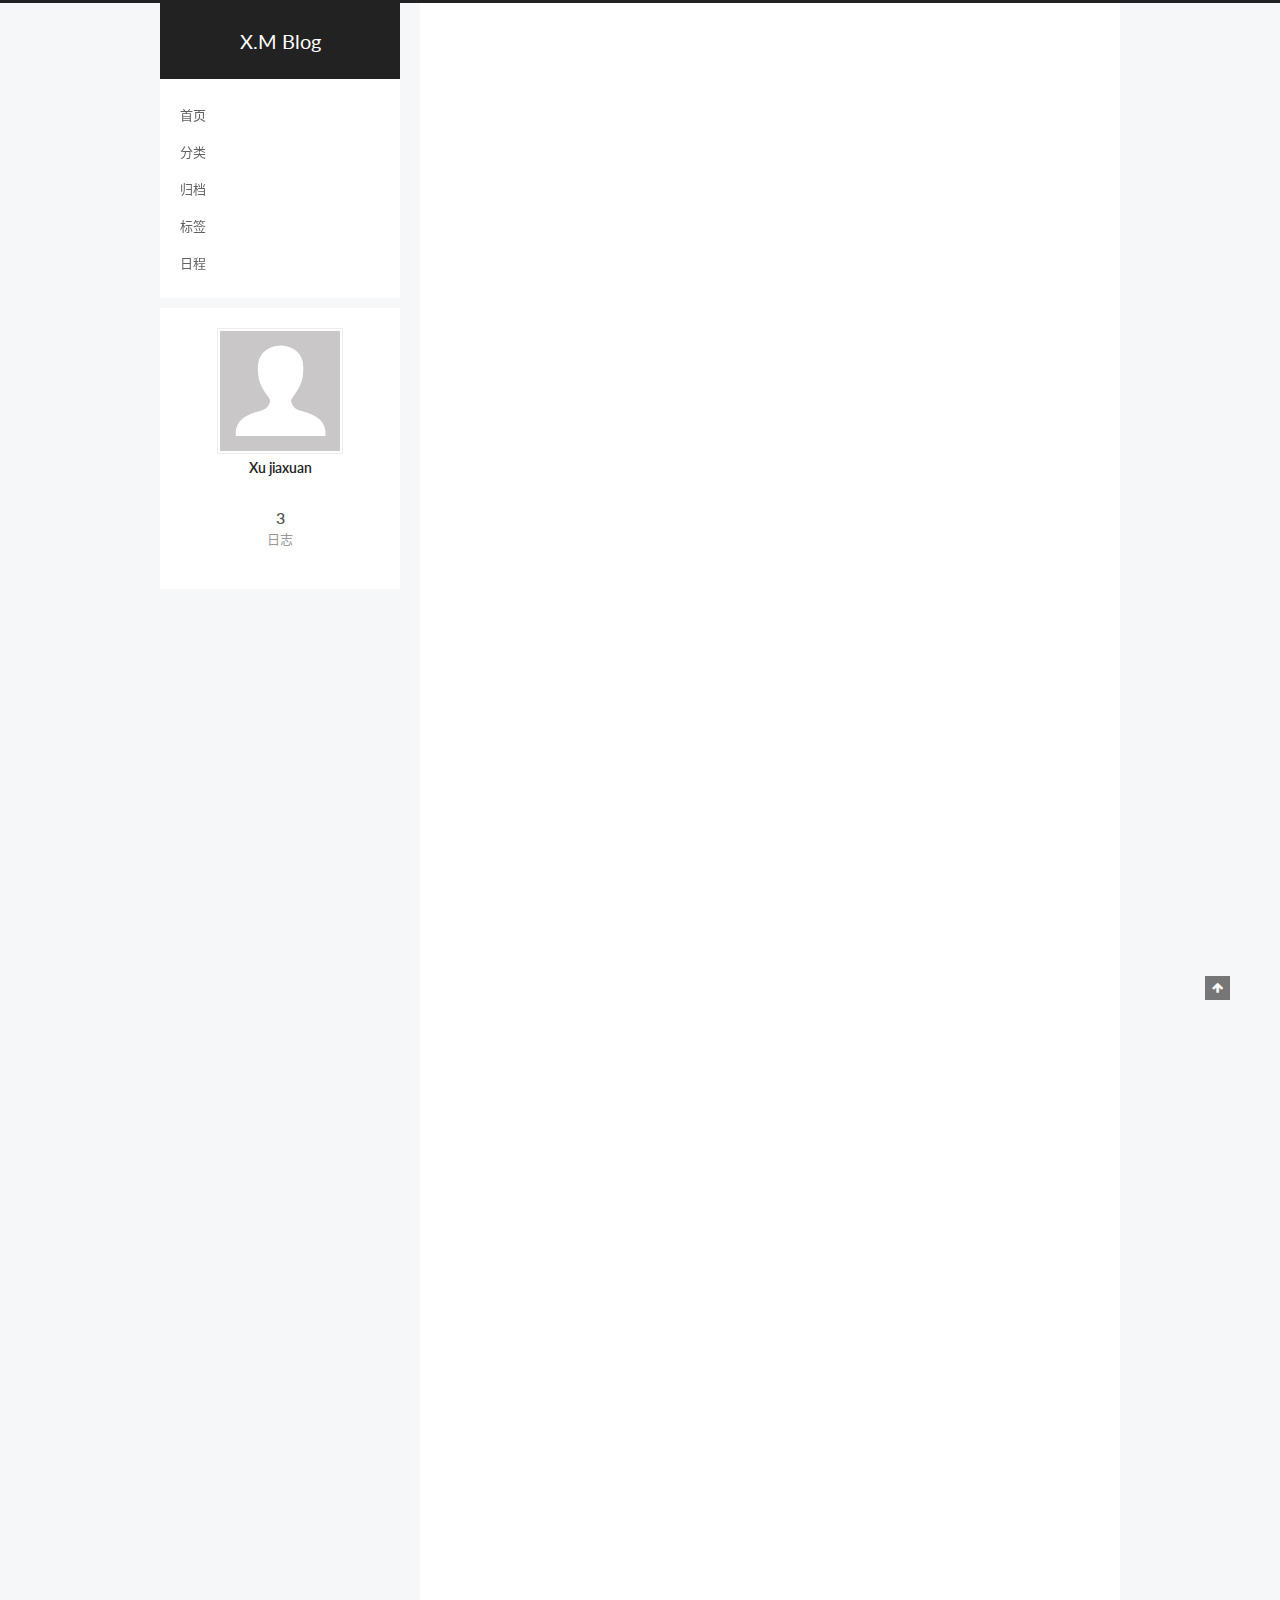
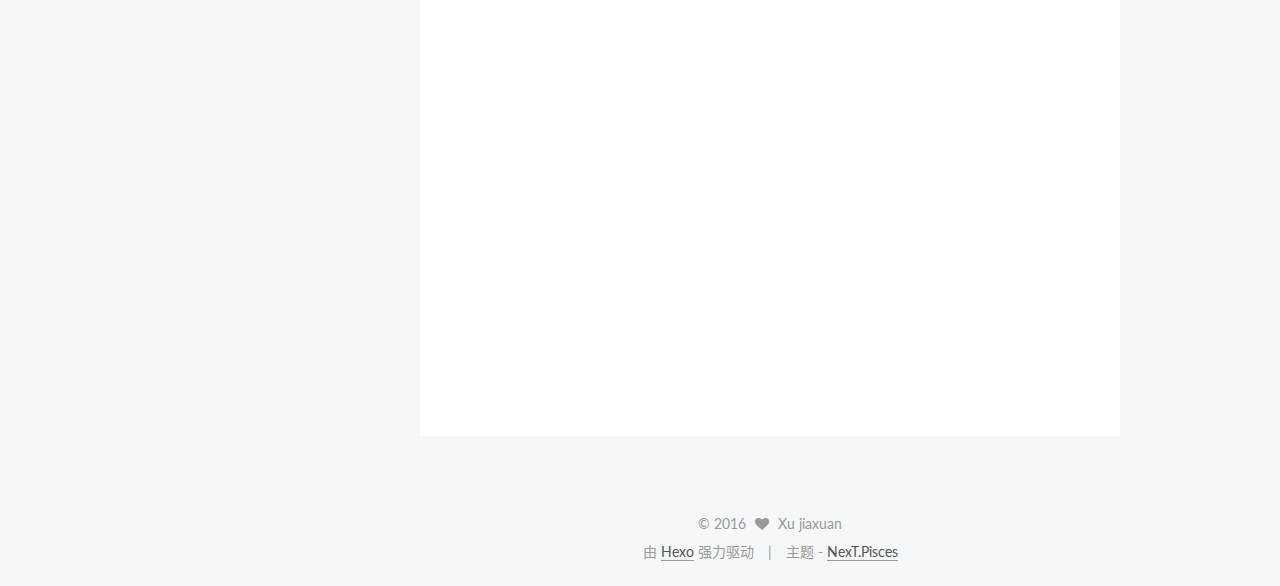
<file: index.html>
<!doctype html>



  


<html class="theme-next pisces use-motion">
<head>
  <meta charset="UTF-8"/>
<meta http-equiv="X-UA-Compatible" content="IE=edge,chrome=1" />
<meta name="viewport" content="width=device-width, initial-scale=1, maximum-scale=1"/>



<meta http-equiv="Cache-Control" content="no-transform" />
<meta http-equiv="Cache-Control" content="no-siteapp" />












  
  
  <link href="/vendors/fancybox/source/jquery.fancybox.css?v=2.1.5" rel="stylesheet" type="text/css" />




  
  
  
  

  
    
    
  

  

  

  

  

  
    
    
    <link href="//fonts.googleapis.com/css?family=Lato:300,300italic,400,400italic,700,700italic&subset=latin,latin-ext" rel="stylesheet" type="text/css">
  






<link href="/vendors/font-awesome/css/font-awesome.min.css?v=4.4.0" rel="stylesheet" type="text/css" />

<link href="/css/main.css?v=5.0.2" rel="stylesheet" type="text/css" />


  <meta name="keywords" content="X.M Blog" />








  <link rel="shortcut icon" type="image/x-icon" href="/favicon.ico?v=5.0.2" />






<meta property="og:type" content="website">
<meta property="og:title" content="X.M Blog">
<meta property="og:url" content="http://yoursite.com/index.html">
<meta property="og:site_name" content="X.M Blog">
<meta name="twitter:card" content="summary">
<meta name="twitter:title" content="X.M Blog">



<script type="text/javascript" id="hexo.configuration">
  var NexT = window.NexT || {};
  var CONFIG = {
    scheme: 'Pisces',
    sidebar: {"position":"left","display":"post"},
    fancybox: true,
    motion: true,
    duoshuo: {
      userId: '0',
      author: '博主'
    }
  };
</script>




  <link rel="canonical" href="http://yoursite.com/"/>


  <title> X.M Blog </title>
</head>

<body itemscope itemtype="//schema.org/WebPage" lang="zh-CN">

  










  
  
    
  

  <div class="container one-collumn sidebar-position-left 
   page-home 
 ">
    <div class="headband"></div>

    <header id="header" class="header" itemscope itemtype="//schema.org/WPHeader">
      <div class="header-inner"><div class="site-meta ">
  

  <div class="custom-logo-site-title">
    <a href="/"  class="brand" rel="start">
      <span class="logo-line-before"><i></i></span>
      <span class="site-title">X.M Blog</span>
      <span class="logo-line-after"><i></i></span>
    </a>
  </div>
  <p class="site-subtitle"></p>
</div>

<div class="site-nav-toggle">
  <button>
    <span class="btn-bar"></span>
    <span class="btn-bar"></span>
    <span class="btn-bar"></span>
  </button>
</div>

<nav class="site-nav">
  

  
    <ul id="menu" class="menu">
      
        
        <li class="menu-item menu-item-home">
          <a href="/" rel="section">
            
            首页
          </a>
        </li>
      
        
        <li class="menu-item menu-item-categories">
          <a href="/categories" rel="section">
            
            分类
          </a>
        </li>
      
        
        <li class="menu-item menu-item-archives">
          <a href="/archives" rel="section">
            
            归档
          </a>
        </li>
      
        
        <li class="menu-item menu-item-tags">
          <a href="/tags" rel="section">
            
            标签
          </a>
        </li>
      
        
        <li class="menu-item menu-item-schedule">
          <a href="/schedule" rel="section">
            
            日程
          </a>
        </li>
      

      
    </ul>
  

  
</nav>

 </div>
    </header>

    <main id="main" class="main">
      <div class="main-inner">
        <div class="content-wrap">
          <div id="content" class="content">
            
  <section id="posts" class="posts-expand">
    
      

  
  

  
  
  

  <article class="post post-type-normal " itemscope itemtype="//schema.org/Article">

    
      <header class="post-header">

        
        
          <h1 class="post-title" itemprop="name headline">
            
            
              
                
                <a class="post-title-link" href="/2016/10/31/my-first-article/" itemprop="url">
                  my first article
                </a>
              
            
          </h1>
        

        <div class="post-meta">
          <span class="post-time">
            <span class="post-meta-item-icon">
              <i class="fa fa-calendar-o"></i>
            </span>
            <span class="post-meta-item-text">发表于</span>
            <time itemprop="dateCreated" datetime="2016-10-31T22:30:44+08:00" content="2016-10-31">
              2016-10-31
            </time>
          </span>

          

          
            
              <span class="post-comments-count">
                &nbsp; | &nbsp;
                <a href="/2016/10/31/my-first-article/#comments" itemprop="discussionUrl">
                  <span class="post-comments-count ds-thread-count" data-thread-key="2016/10/31/my-first-article/" itemprop="commentsCount"></span>
                </a>
              </span>
            
          

          

          
          

          
        </div>
      </header>
    


    <div class="post-body" itemprop="articleBody">

      
      

      
        
          
            
          
        
      
    </div>

    <div>
      
    </div>

    <div>
      
    </div>

    <footer class="post-footer">
      

      

      
      
        <div class="post-eof"></div>
      
    </footer>
  </article>


    
      

  
  

  
  
  

  <article class="post post-type-normal " itemscope itemtype="//schema.org/Article">

    
      <header class="post-header">

        
        
          <h1 class="post-title" itemprop="name headline">
            
            
              
                
                <a class="post-title-link" href="/2016/10/31/hello-world/" itemprop="url">
                  Hello World
                </a>
              
            
          </h1>
        

        <div class="post-meta">
          <span class="post-time">
            <span class="post-meta-item-icon">
              <i class="fa fa-calendar-o"></i>
            </span>
            <span class="post-meta-item-text">发表于</span>
            <time itemprop="dateCreated" datetime="2016-10-31T22:28:15+08:00" content="2016-10-31">
              2016-10-31
            </time>
          </span>

          

          
            
              <span class="post-comments-count">
                &nbsp; | &nbsp;
                <a href="/2016/10/31/hello-world/#comments" itemprop="discussionUrl">
                  <span class="post-comments-count ds-thread-count" data-thread-key="2016/10/31/hello-world/" itemprop="commentsCount"></span>
                </a>
              </span>
            
          

          

          
          

          
        </div>
      </header>
    


    <div class="post-body" itemprop="articleBody">

      
      

      
        
          
            <p>Welcome to <a href="https://hexo.io/" target="_blank" rel="external">Hexo</a>! This is your very first post. Check <a href="https://hexo.io/docs/" target="_blank" rel="external">documentation</a> for more info. If you get any problems when using Hexo, you can find the answer in <a href="https://hexo.io/docs/troubleshooting.html" target="_blank" rel="external">troubleshooting</a> or you can ask me on <a href="https://github.com/hexojs/hexo/issues" target="_blank" rel="external">GitHub</a>.</p>
<h2 id="Quick-Start"><a href="#Quick-Start" class="headerlink" title="Quick Start"></a>Quick Start</h2><h3 id="Create-a-new-post"><a href="#Create-a-new-post" class="headerlink" title="Create a new post"></a>Create a new post</h3><figure class="highlight bash"><table><tr><td class="gutter"><pre><div class="line">1</div></pre></td><td class="code"><pre><div class="line">$ hexo new <span class="string">"My New Post"</span></div></pre></td></tr></table></figure>
<p>More info: <a href="https://hexo.io/docs/writing.html" target="_blank" rel="external">Writing</a></p>
<h3 id="Run-server"><a href="#Run-server" class="headerlink" title="Run server"></a>Run server</h3><figure class="highlight bash"><table><tr><td class="gutter"><pre><div class="line">1</div></pre></td><td class="code"><pre><div class="line">$ hexo server</div></pre></td></tr></table></figure>
<p>More info: <a href="https://hexo.io/docs/server.html" target="_blank" rel="external">Server</a></p>
<h3 id="Generate-static-files"><a href="#Generate-static-files" class="headerlink" title="Generate static files"></a>Generate static files</h3><figure class="highlight bash"><table><tr><td class="gutter"><pre><div class="line">1</div></pre></td><td class="code"><pre><div class="line">$ hexo generate</div></pre></td></tr></table></figure>
<p>More info: <a href="https://hexo.io/docs/generating.html" target="_blank" rel="external">Generating</a></p>
<h3 id="Deploy-to-remote-sites"><a href="#Deploy-to-remote-sites" class="headerlink" title="Deploy to remote sites"></a>Deploy to remote sites</h3><figure class="highlight bash"><table><tr><td class="gutter"><pre><div class="line">1</div></pre></td><td class="code"><pre><div class="line">$ hexo deploy</div></pre></td></tr></table></figure>
<p>More info: <a href="https://hexo.io/docs/deployment.html" target="_blank" rel="external">Deployment</a></p>

          
        
      
    </div>

    <div>
      
    </div>

    <div>
      
    </div>

    <footer class="post-footer">
      

      

      
      
        <div class="post-eof"></div>
      
    </footer>
  </article>


    
      

  
  

  
  
  

  <article class="post post-type-normal " itemscope itemtype="//schema.org/Article">

    
      <header class="post-header">

        
        
          <h1 class="post-title" itemprop="name headline">
            
            
              
                
                <a class="post-title-link" href="/2016/10/31/article/" itemprop="url">
                  article
                </a>
              
            
          </h1>
        

        <div class="post-meta">
          <span class="post-time">
            <span class="post-meta-item-icon">
              <i class="fa fa-calendar-o"></i>
            </span>
            <span class="post-meta-item-text">发表于</span>
            <time itemprop="dateCreated" datetime="2016-10-31T22:24:47+08:00" content="2016-10-31">
              2016-10-31
            </time>
          </span>

          

          
            
              <span class="post-comments-count">
                &nbsp; | &nbsp;
                <a href="/2016/10/31/article/#comments" itemprop="discussionUrl">
                  <span class="post-comments-count ds-thread-count" data-thread-key="2016/10/31/article/" itemprop="commentsCount"></span>
                </a>
              </span>
            
          

          

          
          

          
        </div>
      </header>
    


    <div class="post-body" itemprop="articleBody">

      
      

      
        
          
            <p>xxx</p>
<h1 id="1-one"><a href="#1-one" class="headerlink" title="1. one"></a>1. one</h1><p>xxxx</p>
<h2 id="1-1-new-one"><a href="#1-1-new-one" class="headerlink" title="1.1 new one"></a>1.1 new one</h2><p>xxxxx</p>
<h1 id="2-second"><a href="#2-second" class="headerlink" title="2. second"></a>2. second</h1><p>xxxxx</p>
<h2 id="2-1-new-second"><a href="#2-1-new-second" class="headerlink" title="2.1 new second"></a>2.1 new second</h2><p>xxxxxx</p>

          
        
      
    </div>

    <div>
      
    </div>

    <div>
      
    </div>

    <footer class="post-footer">
      

      

      
      
        <div class="post-eof"></div>
      
    </footer>
  </article>


    
  </section>

  


          </div>
          


          

        </div>
        
          
  
  <div class="sidebar-toggle">
    <div class="sidebar-toggle-line-wrap">
      <span class="sidebar-toggle-line sidebar-toggle-line-first"></span>
      <span class="sidebar-toggle-line sidebar-toggle-line-middle"></span>
      <span class="sidebar-toggle-line sidebar-toggle-line-last"></span>
    </div>
  </div>

  <aside id="sidebar" class="sidebar">
    <div class="sidebar-inner">

      

      

      <section class="site-overview sidebar-panel  sidebar-panel-active ">
        <div class="site-author motion-element" itemprop="author" itemscope itemtype="//schema.org/Person">
          <img class="site-author-image" itemprop="image"
               src="/images/avatar.gif"
               alt="Xu jiaxuan" />
          <p class="site-author-name" itemprop="name">Xu jiaxuan</p>
          <p class="site-description motion-element" itemprop="description"></p>
        </div>
        <nav class="site-state motion-element">
          <div class="site-state-item site-state-posts">
            <a href="/archives">
              <span class="site-state-item-count">3</span>
              <span class="site-state-item-name">日志</span>
            </a>
          </div>

          

          

        </nav>

        

        <div class="links-of-author motion-element">
          
        </div>

        
        

        
        

      </section>

      

    </div>
  </aside>


        
      </div>
    </main>

    <footer id="footer" class="footer">
      <div class="footer-inner">
        <div class="copyright" >
  
  &copy; 
  <span itemprop="copyrightYear">2016</span>
  <span class="with-love">
    <i class="fa fa-heart"></i>
  </span>
  <span class="author" itemprop="copyrightHolder">Xu jiaxuan</span>
</div>

<div class="powered-by">
  由 <a class="theme-link" href="https://hexo.io">Hexo</a> 强力驱动
</div>

<div class="theme-info">
  主题 -
  <a class="theme-link" href="https://github.com/iissnan/hexo-theme-next">
    NexT.Pisces
  </a>
</div>

        

        
      </div>
    </footer>

    <div class="back-to-top">
      <i class="fa fa-arrow-up"></i>
    </div>
  </div>

  

<script type="text/javascript">
  if (Object.prototype.toString.call(window.Promise) !== '[object Function]') {
    window.Promise = null;
  }
</script>









  



  
  <script type="text/javascript" src="/vendors/jquery/index.js?v=2.1.3"></script>

  
  <script type="text/javascript" src="/vendors/fastclick/lib/fastclick.min.js?v=1.0.6"></script>

  
  <script type="text/javascript" src="/vendors/jquery_lazyload/jquery.lazyload.js?v=1.9.7"></script>

  
  <script type="text/javascript" src="/vendors/velocity/velocity.min.js?v=1.2.1"></script>

  
  <script type="text/javascript" src="/vendors/velocity/velocity.ui.min.js?v=1.2.1"></script>

  
  <script type="text/javascript" src="/vendors/fancybox/source/jquery.fancybox.pack.js?v=2.1.5"></script>


  


  <script type="text/javascript" src="/js/src/utils.js?v=5.0.2"></script>

  <script type="text/javascript" src="/js/src/motion.js?v=5.0.2"></script>



  
  


  <script type="text/javascript" src="/js/src/affix.js?v=5.0.2"></script>

  <script type="text/javascript" src="/js/src/schemes/pisces.js?v=5.0.2"></script>



  

  


  <script type="text/javascript" src="/js/src/bootstrap.js?v=5.0.2"></script>



  

  
    
  

  <script type="text/javascript">
    var duoshuoQuery = {short_name:"xujiaxuan"};
    (function() {
      var ds = document.createElement('script');
      ds.type = 'text/javascript';ds.async = true;
      ds.id = 'duoshuo-script';
      ds.src = (document.location.protocol == 'https:' ? 'https:' : 'http:') + '//static.duoshuo.com/embed.js';
      ds.charset = 'UTF-8';
      (document.getElementsByTagName('head')[0]
      || document.getElementsByTagName('body')[0]).appendChild(ds);
    })();
  </script>

  
    
    <script src="/vendors/ua-parser-js/dist/ua-parser.min.js?v=0.7.9"></script>
    <script src="/js/src/hook-duoshuo.js"></script>
  






  
  

  

  

  
<script>
(function(){
    var bp = document.createElement('script');
    var curProtocol = window.location.protocol.split(':')[0];
    if (curProtocol === 'https') {
        bp.src = 'https://zz.bdstatic.com/linksubmit/push.js';        
    }
    else {
        bp.src = 'http://push.zhanzhang.baidu.com/push.js';
    }
    var s = document.getElementsByTagName("script")[0];
    s.parentNode.insertBefore(bp, s);
})();
</script>


  


</body>
</html>
</file>
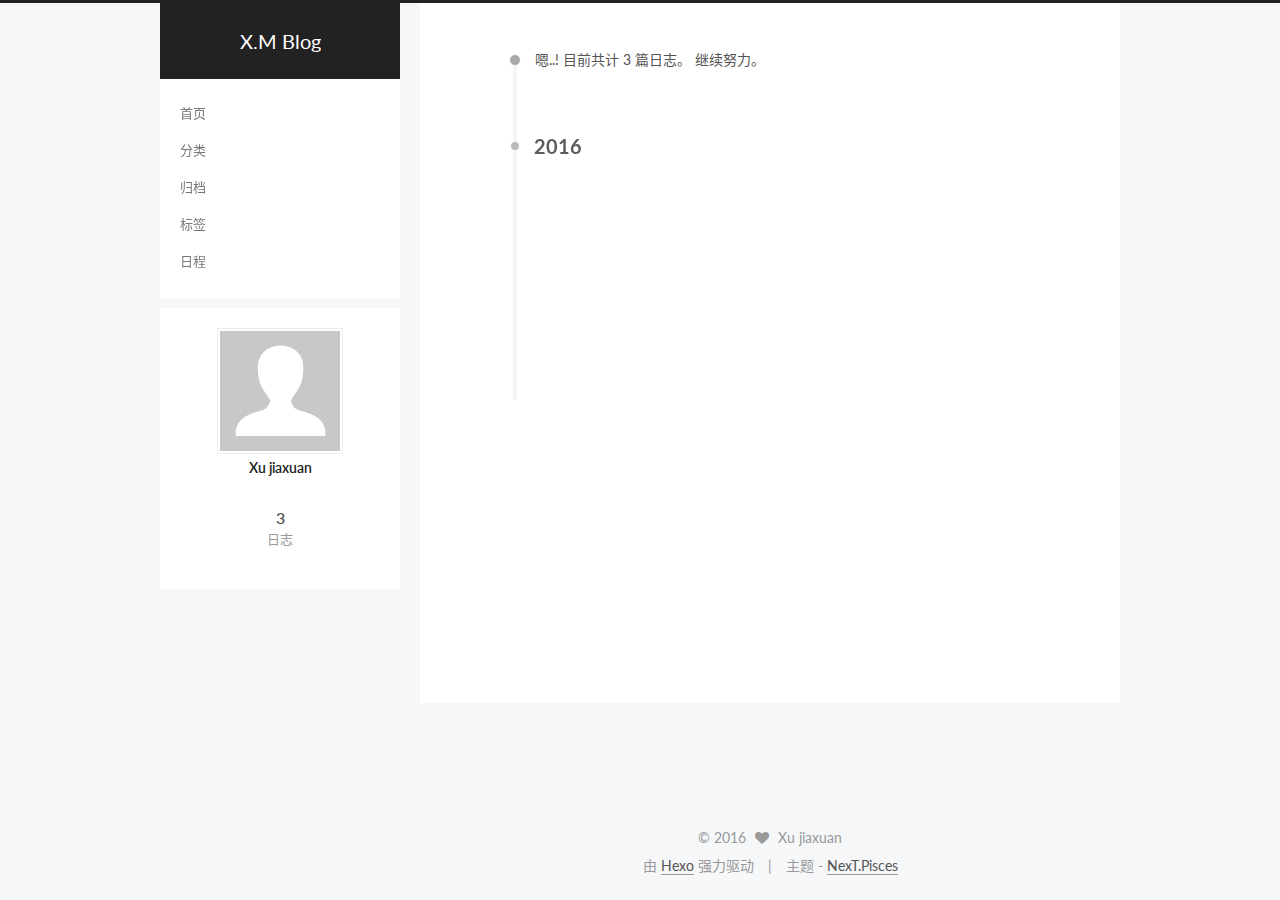
<file: archives/index.html>
<!doctype html>



  


<html class="theme-next pisces use-motion">
<head>
  <meta charset="UTF-8"/>
<meta http-equiv="X-UA-Compatible" content="IE=edge,chrome=1" />
<meta name="viewport" content="width=device-width, initial-scale=1, maximum-scale=1"/>



<meta http-equiv="Cache-Control" content="no-transform" />
<meta http-equiv="Cache-Control" content="no-siteapp" />












  
  
  <link href="/vendors/fancybox/source/jquery.fancybox.css?v=2.1.5" rel="stylesheet" type="text/css" />




  
  
  
  

  
    
    
  

  

  

  

  

  
    
    
    <link href="//fonts.googleapis.com/css?family=Lato:300,300italic,400,400italic,700,700italic&subset=latin,latin-ext" rel="stylesheet" type="text/css">
  






<link href="/vendors/font-awesome/css/font-awesome.min.css?v=4.4.0" rel="stylesheet" type="text/css" />

<link href="/css/main.css?v=5.0.2" rel="stylesheet" type="text/css" />


  <meta name="keywords" content="X.M Blog" />








  <link rel="shortcut icon" type="image/x-icon" href="/favicon.ico?v=5.0.2" />






<meta property="og:type" content="website">
<meta property="og:title" content="X.M Blog">
<meta property="og:url" content="http://yoursite.com/archives/index.html">
<meta property="og:site_name" content="X.M Blog">
<meta name="twitter:card" content="summary">
<meta name="twitter:title" content="X.M Blog">



<script type="text/javascript" id="hexo.configuration">
  var NexT = window.NexT || {};
  var CONFIG = {
    scheme: 'Pisces',
    sidebar: {"position":"left","display":"post"},
    fancybox: true,
    motion: true,
    duoshuo: {
      userId: '0',
      author: '博主'
    }
  };
</script>




  <link rel="canonical" href="http://yoursite.com/archives/"/>


  <title> 归档 | X.M Blog </title>
</head>

<body itemscope itemtype="//schema.org/WebPage" lang="zh-CN">

  










  
  
    
  

  <div class="container one-collumn sidebar-position-left  page-archive  ">
    <div class="headband"></div>

    <header id="header" class="header" itemscope itemtype="//schema.org/WPHeader">
      <div class="header-inner"><div class="site-meta ">
  

  <div class="custom-logo-site-title">
    <a href="/"  class="brand" rel="start">
      <span class="logo-line-before"><i></i></span>
      <span class="site-title">X.M Blog</span>
      <span class="logo-line-after"><i></i></span>
    </a>
  </div>
  <p class="site-subtitle"></p>
</div>

<div class="site-nav-toggle">
  <button>
    <span class="btn-bar"></span>
    <span class="btn-bar"></span>
    <span class="btn-bar"></span>
  </button>
</div>

<nav class="site-nav">
  

  
    <ul id="menu" class="menu">
      
        
        <li class="menu-item menu-item-home">
          <a href="/" rel="section">
            
            首页
          </a>
        </li>
      
        
        <li class="menu-item menu-item-categories">
          <a href="/categories" rel="section">
            
            分类
          </a>
        </li>
      
        
        <li class="menu-item menu-item-archives">
          <a href="/archives" rel="section">
            
            归档
          </a>
        </li>
      
        
        <li class="menu-item menu-item-tags">
          <a href="/tags" rel="section">
            
            标签
          </a>
        </li>
      
        
        <li class="menu-item menu-item-schedule">
          <a href="/schedule" rel="section">
            
            日程
          </a>
        </li>
      

      
    </ul>
  

  
</nav>

 </div>
    </header>

    <main id="main" class="main">
      <div class="main-inner">
        <div class="content-wrap">
          <div id="content" class="content">
            

  <section id="posts" class="posts-collapse">
    <span class="archive-move-on"></span>

    <span class="archive-page-counter">
      
      
      
        
      
      嗯..! 目前共计 3 篇日志。 继续努力。
    </span>

    

      
      
      

      
        
        <div class="collection-title">
          <h2 class="archive-year motion-element" id="archive-year-2016">2016</h2>
        </div>
      
      

      

  <article class="post post-type-normal" itemscope itemtype="//schema.org/Article">
    <header class="post-header">

      <h1 class="post-title">
        
            <a class="post-title-link" href="/2016/10/31/my-first-article/" itemprop="url">
              
                <span itemprop="name">my first article</span>
              
            </a>
        
      </h1>

      <div class="post-meta">
        <time class="post-time" itemprop="dateCreated"
              datetime="2016-10-31T22:30:44+08:00"
              content="2016-10-31" >
          10-31
        </time>
      </div>

    </header>
  </article>



    

      
      
      

      
      

      

  <article class="post post-type-normal" itemscope itemtype="//schema.org/Article">
    <header class="post-header">

      <h1 class="post-title">
        
            <a class="post-title-link" href="/2016/10/31/hello-world/" itemprop="url">
              
                <span itemprop="name">Hello World</span>
              
            </a>
        
      </h1>

      <div class="post-meta">
        <time class="post-time" itemprop="dateCreated"
              datetime="2016-10-31T22:28:15+08:00"
              content="2016-10-31" >
          10-31
        </time>
      </div>

    </header>
  </article>



    

      
      
      

      
      

      

  <article class="post post-type-normal" itemscope itemtype="//schema.org/Article">
    <header class="post-header">

      <h1 class="post-title">
        
            <a class="post-title-link" href="/2016/10/31/article/" itemprop="url">
              
                <span itemprop="name">article</span>
              
            </a>
        
      </h1>

      <div class="post-meta">
        <time class="post-time" itemprop="dateCreated"
              datetime="2016-10-31T22:24:47+08:00"
              content="2016-10-31" >
          10-31
        </time>
      </div>

    </header>
  </article>



    

  </section>

  



          </div>
          


          

        </div>
        
          
  
  <div class="sidebar-toggle">
    <div class="sidebar-toggle-line-wrap">
      <span class="sidebar-toggle-line sidebar-toggle-line-first"></span>
      <span class="sidebar-toggle-line sidebar-toggle-line-middle"></span>
      <span class="sidebar-toggle-line sidebar-toggle-line-last"></span>
    </div>
  </div>

  <aside id="sidebar" class="sidebar">
    <div class="sidebar-inner">

      

      

      <section class="site-overview sidebar-panel  sidebar-panel-active ">
        <div class="site-author motion-element" itemprop="author" itemscope itemtype="//schema.org/Person">
          <img class="site-author-image" itemprop="image"
               src="/images/avatar.gif"
               alt="Xu jiaxuan" />
          <p class="site-author-name" itemprop="name">Xu jiaxuan</p>
          <p class="site-description motion-element" itemprop="description"></p>
        </div>
        <nav class="site-state motion-element">
          <div class="site-state-item site-state-posts">
            <a href="/archives">
              <span class="site-state-item-count">3</span>
              <span class="site-state-item-name">日志</span>
            </a>
          </div>

          

          

        </nav>

        

        <div class="links-of-author motion-element">
          
        </div>

        
        

        
        

      </section>

      

    </div>
  </aside>


        
      </div>
    </main>

    <footer id="footer" class="footer">
      <div class="footer-inner">
        <div class="copyright" >
  
  &copy; 
  <span itemprop="copyrightYear">2016</span>
  <span class="with-love">
    <i class="fa fa-heart"></i>
  </span>
  <span class="author" itemprop="copyrightHolder">Xu jiaxuan</span>
</div>

<div class="powered-by">
  由 <a class="theme-link" href="https://hexo.io">Hexo</a> 强力驱动
</div>

<div class="theme-info">
  主题 -
  <a class="theme-link" href="https://github.com/iissnan/hexo-theme-next">
    NexT.Pisces
  </a>
</div>

        

        
      </div>
    </footer>

    <div class="back-to-top">
      <i class="fa fa-arrow-up"></i>
    </div>
  </div>

  

<script type="text/javascript">
  if (Object.prototype.toString.call(window.Promise) !== '[object Function]') {
    window.Promise = null;
  }
</script>









  



  
  <script type="text/javascript" src="/vendors/jquery/index.js?v=2.1.3"></script>

  
  <script type="text/javascript" src="/vendors/fastclick/lib/fastclick.min.js?v=1.0.6"></script>

  
  <script type="text/javascript" src="/vendors/jquery_lazyload/jquery.lazyload.js?v=1.9.7"></script>

  
  <script type="text/javascript" src="/vendors/velocity/velocity.min.js?v=1.2.1"></script>

  
  <script type="text/javascript" src="/vendors/velocity/velocity.ui.min.js?v=1.2.1"></script>

  
  <script type="text/javascript" src="/vendors/fancybox/source/jquery.fancybox.pack.js?v=2.1.5"></script>


  


  <script type="text/javascript" src="/js/src/utils.js?v=5.0.2"></script>

  <script type="text/javascript" src="/js/src/motion.js?v=5.0.2"></script>



  
  


  <script type="text/javascript" src="/js/src/affix.js?v=5.0.2"></script>

  <script type="text/javascript" src="/js/src/schemes/pisces.js?v=5.0.2"></script>



  
  
    <script type="text/javascript" id="motion.page.archive">
      $('.archive-year').velocity('transition.slideLeftIn');
    </script>
  


  


  <script type="text/javascript" src="/js/src/bootstrap.js?v=5.0.2"></script>



  

  
    
  

  <script type="text/javascript">
    var duoshuoQuery = {short_name:"xujiaxuan"};
    (function() {
      var ds = document.createElement('script');
      ds.type = 'text/javascript';ds.async = true;
      ds.id = 'duoshuo-script';
      ds.src = (document.location.protocol == 'https:' ? 'https:' : 'http:') + '//static.duoshuo.com/embed.js';
      ds.charset = 'UTF-8';
      (document.getElementsByTagName('head')[0]
      || document.getElementsByTagName('body')[0]).appendChild(ds);
    })();
  </script>

  
    
    <script src="/vendors/ua-parser-js/dist/ua-parser.min.js?v=0.7.9"></script>
    <script src="/js/src/hook-duoshuo.js"></script>
  






  
  

  

  

  
<script>
(function(){
    var bp = document.createElement('script');
    var curProtocol = window.location.protocol.split(':')[0];
    if (curProtocol === 'https') {
        bp.src = 'https://zz.bdstatic.com/linksubmit/push.js';        
    }
    else {
        bp.src = 'http://push.zhanzhang.baidu.com/push.js';
    }
    var s = document.getElementsByTagName("script")[0];
    s.parentNode.insertBefore(bp, s);
})();
</script>


  


</body>
</html>
</file>
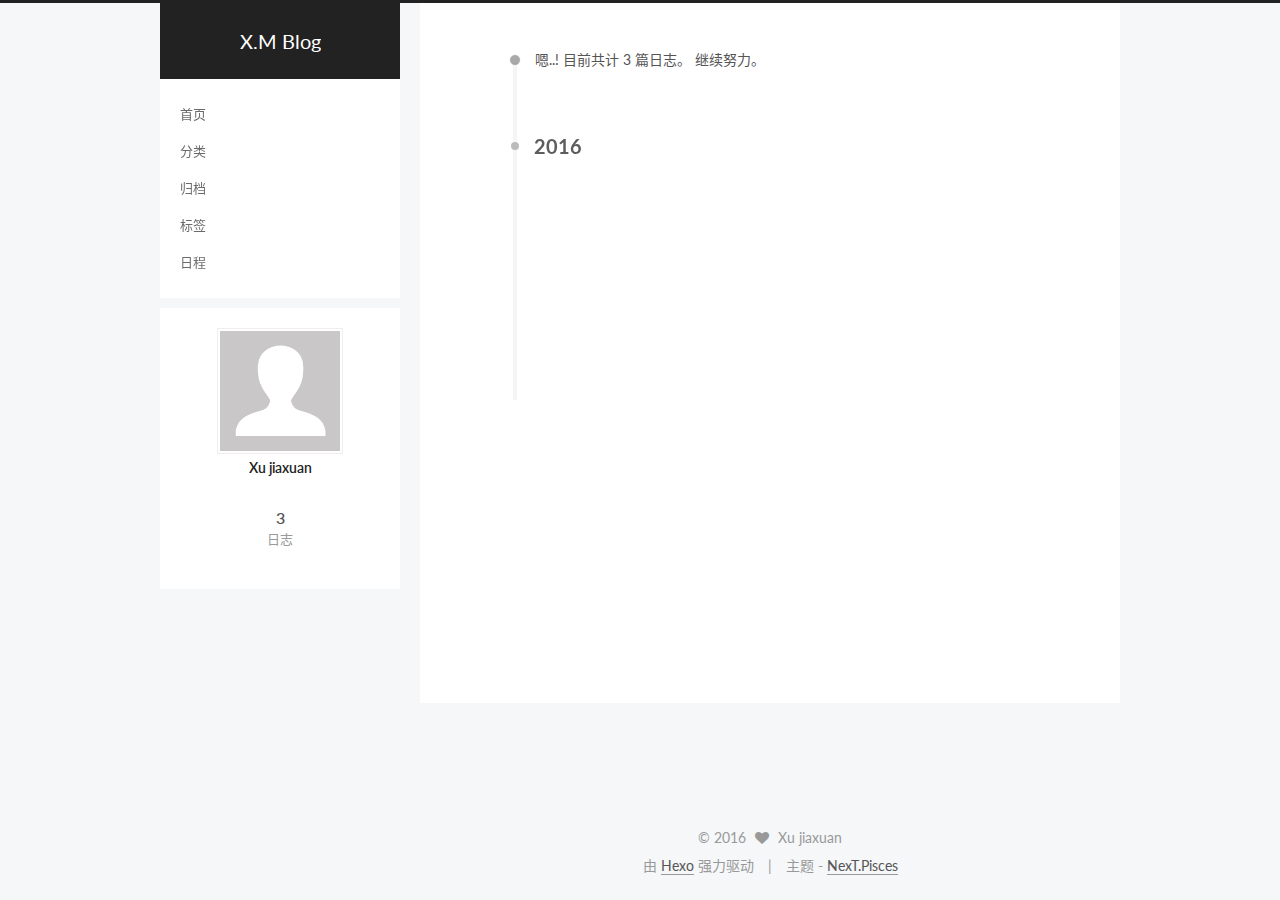
<file: archives/2016/index.html>
<!doctype html>



  


<html class="theme-next pisces use-motion">
<head>
  <meta charset="UTF-8"/>
<meta http-equiv="X-UA-Compatible" content="IE=edge,chrome=1" />
<meta name="viewport" content="width=device-width, initial-scale=1, maximum-scale=1"/>



<meta http-equiv="Cache-Control" content="no-transform" />
<meta http-equiv="Cache-Control" content="no-siteapp" />












  
  
  <link href="/vendors/fancybox/source/jquery.fancybox.css?v=2.1.5" rel="stylesheet" type="text/css" />




  
  
  
  

  
    
    
  

  

  

  

  

  
    
    
    <link href="//fonts.googleapis.com/css?family=Lato:300,300italic,400,400italic,700,700italic&subset=latin,latin-ext" rel="stylesheet" type="text/css">
  






<link href="/vendors/font-awesome/css/font-awesome.min.css?v=4.4.0" rel="stylesheet" type="text/css" />

<link href="/css/main.css?v=5.0.2" rel="stylesheet" type="text/css" />


  <meta name="keywords" content="X.M Blog" />








  <link rel="shortcut icon" type="image/x-icon" href="/favicon.ico?v=5.0.2" />






<meta property="og:type" content="website">
<meta property="og:title" content="X.M Blog">
<meta property="og:url" content="http://yoursite.com/archives/2016/index.html">
<meta property="og:site_name" content="X.M Blog">
<meta name="twitter:card" content="summary">
<meta name="twitter:title" content="X.M Blog">



<script type="text/javascript" id="hexo.configuration">
  var NexT = window.NexT || {};
  var CONFIG = {
    scheme: 'Pisces',
    sidebar: {"position":"left","display":"post"},
    fancybox: true,
    motion: true,
    duoshuo: {
      userId: '0',
      author: '博主'
    }
  };
</script>




  <link rel="canonical" href="http://yoursite.com/archives/2016/"/>


  <title> 归档 | X.M Blog </title>
</head>

<body itemscope itemtype="//schema.org/WebPage" lang="zh-CN">

  










  
  
    
  

  <div class="container one-collumn sidebar-position-left  page-archive  ">
    <div class="headband"></div>

    <header id="header" class="header" itemscope itemtype="//schema.org/WPHeader">
      <div class="header-inner"><div class="site-meta ">
  

  <div class="custom-logo-site-title">
    <a href="/"  class="brand" rel="start">
      <span class="logo-line-before"><i></i></span>
      <span class="site-title">X.M Blog</span>
      <span class="logo-line-after"><i></i></span>
    </a>
  </div>
  <p class="site-subtitle"></p>
</div>

<div class="site-nav-toggle">
  <button>
    <span class="btn-bar"></span>
    <span class="btn-bar"></span>
    <span class="btn-bar"></span>
  </button>
</div>

<nav class="site-nav">
  

  
    <ul id="menu" class="menu">
      
        
        <li class="menu-item menu-item-home">
          <a href="/" rel="section">
            
            首页
          </a>
        </li>
      
        
        <li class="menu-item menu-item-categories">
          <a href="/categories" rel="section">
            
            分类
          </a>
        </li>
      
        
        <li class="menu-item menu-item-archives">
          <a href="/archives" rel="section">
            
            归档
          </a>
        </li>
      
        
        <li class="menu-item menu-item-tags">
          <a href="/tags" rel="section">
            
            标签
          </a>
        </li>
      
        
        <li class="menu-item menu-item-schedule">
          <a href="/schedule" rel="section">
            
            日程
          </a>
        </li>
      

      
    </ul>
  

  
</nav>

 </div>
    </header>

    <main id="main" class="main">
      <div class="main-inner">
        <div class="content-wrap">
          <div id="content" class="content">
            

  <section id="posts" class="posts-collapse">
    <span class="archive-move-on"></span>

    <span class="archive-page-counter">
      
      
      
        
      
      嗯..! 目前共计 3 篇日志。 继续努力。
    </span>

    

      
      
      

      
        
        <div class="collection-title">
          <h2 class="archive-year motion-element" id="archive-year-2016">2016</h2>
        </div>
      
      

      

  <article class="post post-type-normal" itemscope itemtype="//schema.org/Article">
    <header class="post-header">

      <h1 class="post-title">
        
            <a class="post-title-link" href="/2016/10/31/my-first-article/" itemprop="url">
              
                <span itemprop="name">my first article</span>
              
            </a>
        
      </h1>

      <div class="post-meta">
        <time class="post-time" itemprop="dateCreated"
              datetime="2016-10-31T22:30:44+08:00"
              content="2016-10-31" >
          10-31
        </time>
      </div>

    </header>
  </article>



    

      
      
      

      
      

      

  <article class="post post-type-normal" itemscope itemtype="//schema.org/Article">
    <header class="post-header">

      <h1 class="post-title">
        
            <a class="post-title-link" href="/2016/10/31/hello-world/" itemprop="url">
              
                <span itemprop="name">Hello World</span>
              
            </a>
        
      </h1>

      <div class="post-meta">
        <time class="post-time" itemprop="dateCreated"
              datetime="2016-10-31T22:28:15+08:00"
              content="2016-10-31" >
          10-31
        </time>
      </div>

    </header>
  </article>



    

      
      
      

      
      

      

  <article class="post post-type-normal" itemscope itemtype="//schema.org/Article">
    <header class="post-header">

      <h1 class="post-title">
        
            <a class="post-title-link" href="/2016/10/31/article/" itemprop="url">
              
                <span itemprop="name">article</span>
              
            </a>
        
      </h1>

      <div class="post-meta">
        <time class="post-time" itemprop="dateCreated"
              datetime="2016-10-31T22:24:47+08:00"
              content="2016-10-31" >
          10-31
        </time>
      </div>

    </header>
  </article>



    

  </section>

  



          </div>
          


          

        </div>
        
          
  
  <div class="sidebar-toggle">
    <div class="sidebar-toggle-line-wrap">
      <span class="sidebar-toggle-line sidebar-toggle-line-first"></span>
      <span class="sidebar-toggle-line sidebar-toggle-line-middle"></span>
      <span class="sidebar-toggle-line sidebar-toggle-line-last"></span>
    </div>
  </div>

  <aside id="sidebar" class="sidebar">
    <div class="sidebar-inner">

      

      

      <section class="site-overview sidebar-panel  sidebar-panel-active ">
        <div class="site-author motion-element" itemprop="author" itemscope itemtype="//schema.org/Person">
          <img class="site-author-image" itemprop="image"
               src="/images/avatar.gif"
               alt="Xu jiaxuan" />
          <p class="site-author-name" itemprop="name">Xu jiaxuan</p>
          <p class="site-description motion-element" itemprop="description"></p>
        </div>
        <nav class="site-state motion-element">
          <div class="site-state-item site-state-posts">
            <a href="/archives">
              <span class="site-state-item-count">3</span>
              <span class="site-state-item-name">日志</span>
            </a>
          </div>

          

          

        </nav>

        

        <div class="links-of-author motion-element">
          
        </div>

        
        

        
        

      </section>

      

    </div>
  </aside>


        
      </div>
    </main>

    <footer id="footer" class="footer">
      <div class="footer-inner">
        <div class="copyright" >
  
  &copy; 
  <span itemprop="copyrightYear">2016</span>
  <span class="with-love">
    <i class="fa fa-heart"></i>
  </span>
  <span class="author" itemprop="copyrightHolder">Xu jiaxuan</span>
</div>

<div class="powered-by">
  由 <a class="theme-link" href="https://hexo.io">Hexo</a> 强力驱动
</div>

<div class="theme-info">
  主题 -
  <a class="theme-link" href="https://github.com/iissnan/hexo-theme-next">
    NexT.Pisces
  </a>
</div>

        

        
      </div>
    </footer>

    <div class="back-to-top">
      <i class="fa fa-arrow-up"></i>
    </div>
  </div>

  

<script type="text/javascript">
  if (Object.prototype.toString.call(window.Promise) !== '[object Function]') {
    window.Promise = null;
  }
</script>









  



  
  <script type="text/javascript" src="/vendors/jquery/index.js?v=2.1.3"></script>

  
  <script type="text/javascript" src="/vendors/fastclick/lib/fastclick.min.js?v=1.0.6"></script>

  
  <script type="text/javascript" src="/vendors/jquery_lazyload/jquery.lazyload.js?v=1.9.7"></script>

  
  <script type="text/javascript" src="/vendors/velocity/velocity.min.js?v=1.2.1"></script>

  
  <script type="text/javascript" src="/vendors/velocity/velocity.ui.min.js?v=1.2.1"></script>

  
  <script type="text/javascript" src="/vendors/fancybox/source/jquery.fancybox.pack.js?v=2.1.5"></script>


  


  <script type="text/javascript" src="/js/src/utils.js?v=5.0.2"></script>

  <script type="text/javascript" src="/js/src/motion.js?v=5.0.2"></script>



  
  


  <script type="text/javascript" src="/js/src/affix.js?v=5.0.2"></script>

  <script type="text/javascript" src="/js/src/schemes/pisces.js?v=5.0.2"></script>



  
  
    <script type="text/javascript" id="motion.page.archive">
      $('.archive-year').velocity('transition.slideLeftIn');
    </script>
  


  


  <script type="text/javascript" src="/js/src/bootstrap.js?v=5.0.2"></script>



  

  
    
  

  <script type="text/javascript">
    var duoshuoQuery = {short_name:"xujiaxuan"};
    (function() {
      var ds = document.createElement('script');
      ds.type = 'text/javascript';ds.async = true;
      ds.id = 'duoshuo-script';
      ds.src = (document.location.protocol == 'https:' ? 'https:' : 'http:') + '//static.duoshuo.com/embed.js';
      ds.charset = 'UTF-8';
      (document.getElementsByTagName('head')[0]
      || document.getElementsByTagName('body')[0]).appendChild(ds);
    })();
  </script>

  
    
    <script src="/vendors/ua-parser-js/dist/ua-parser.min.js?v=0.7.9"></script>
    <script src="/js/src/hook-duoshuo.js"></script>
  






  
  

  

  

  
<script>
(function(){
    var bp = document.createElement('script');
    var curProtocol = window.location.protocol.split(':')[0];
    if (curProtocol === 'https') {
        bp.src = 'https://zz.bdstatic.com/linksubmit/push.js';        
    }
    else {
        bp.src = 'http://push.zhanzhang.baidu.com/push.js';
    }
    var s = document.getElementsByTagName("script")[0];
    s.parentNode.insertBefore(bp, s);
})();
</script>


  


</body>
</html>
</file>
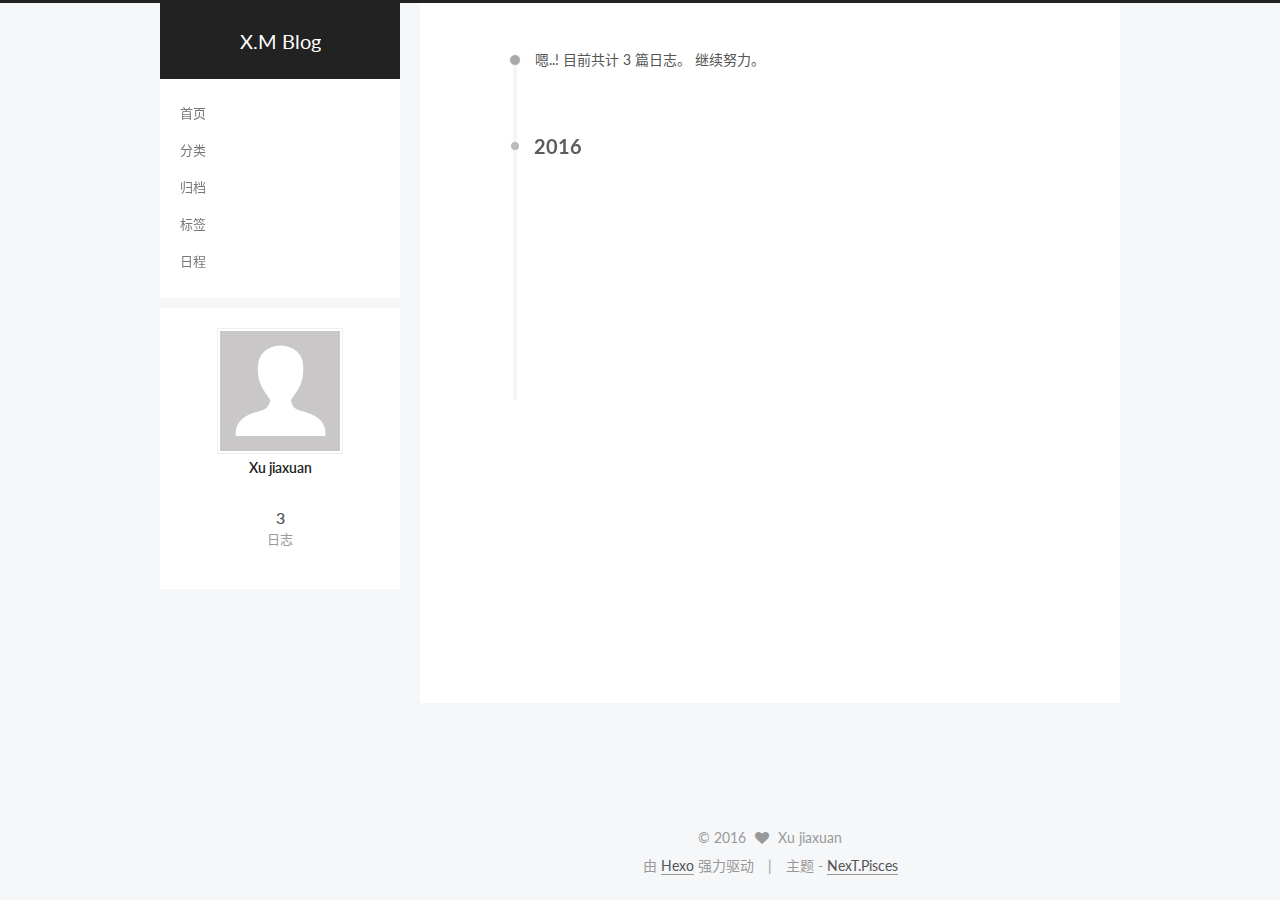
<file: archives/2016/10/index.html>
<!doctype html>



  


<html class="theme-next pisces use-motion">
<head>
  <meta charset="UTF-8"/>
<meta http-equiv="X-UA-Compatible" content="IE=edge,chrome=1" />
<meta name="viewport" content="width=device-width, initial-scale=1, maximum-scale=1"/>



<meta http-equiv="Cache-Control" content="no-transform" />
<meta http-equiv="Cache-Control" content="no-siteapp" />












  
  
  <link href="/vendors/fancybox/source/jquery.fancybox.css?v=2.1.5" rel="stylesheet" type="text/css" />




  
  
  
  

  
    
    
  

  

  

  

  

  
    
    
    <link href="//fonts.googleapis.com/css?family=Lato:300,300italic,400,400italic,700,700italic&subset=latin,latin-ext" rel="stylesheet" type="text/css">
  






<link href="/vendors/font-awesome/css/font-awesome.min.css?v=4.4.0" rel="stylesheet" type="text/css" />

<link href="/css/main.css?v=5.0.2" rel="stylesheet" type="text/css" />


  <meta name="keywords" content="X.M Blog" />








  <link rel="shortcut icon" type="image/x-icon" href="/favicon.ico?v=5.0.2" />






<meta property="og:type" content="website">
<meta property="og:title" content="X.M Blog">
<meta property="og:url" content="http://yoursite.com/archives/2016/10/index.html">
<meta property="og:site_name" content="X.M Blog">
<meta name="twitter:card" content="summary">
<meta name="twitter:title" content="X.M Blog">



<script type="text/javascript" id="hexo.configuration">
  var NexT = window.NexT || {};
  var CONFIG = {
    scheme: 'Pisces',
    sidebar: {"position":"left","display":"post"},
    fancybox: true,
    motion: true,
    duoshuo: {
      userId: '0',
      author: '博主'
    }
  };
</script>




  <link rel="canonical" href="http://yoursite.com/archives/2016/10/"/>


  <title> 归档 | X.M Blog </title>
</head>

<body itemscope itemtype="//schema.org/WebPage" lang="zh-CN">

  










  
  
    
  

  <div class="container one-collumn sidebar-position-left  page-archive  ">
    <div class="headband"></div>

    <header id="header" class="header" itemscope itemtype="//schema.org/WPHeader">
      <div class="header-inner"><div class="site-meta ">
  

  <div class="custom-logo-site-title">
    <a href="/"  class="brand" rel="start">
      <span class="logo-line-before"><i></i></span>
      <span class="site-title">X.M Blog</span>
      <span class="logo-line-after"><i></i></span>
    </a>
  </div>
  <p class="site-subtitle"></p>
</div>

<div class="site-nav-toggle">
  <button>
    <span class="btn-bar"></span>
    <span class="btn-bar"></span>
    <span class="btn-bar"></span>
  </button>
</div>

<nav class="site-nav">
  

  
    <ul id="menu" class="menu">
      
        
        <li class="menu-item menu-item-home">
          <a href="/" rel="section">
            
            首页
          </a>
        </li>
      
        
        <li class="menu-item menu-item-categories">
          <a href="/categories" rel="section">
            
            分类
          </a>
        </li>
      
        
        <li class="menu-item menu-item-archives">
          <a href="/archives" rel="section">
            
            归档
          </a>
        </li>
      
        
        <li class="menu-item menu-item-tags">
          <a href="/tags" rel="section">
            
            标签
          </a>
        </li>
      
        
        <li class="menu-item menu-item-schedule">
          <a href="/schedule" rel="section">
            
            日程
          </a>
        </li>
      

      
    </ul>
  

  
</nav>

 </div>
    </header>

    <main id="main" class="main">
      <div class="main-inner">
        <div class="content-wrap">
          <div id="content" class="content">
            

  <section id="posts" class="posts-collapse">
    <span class="archive-move-on"></span>

    <span class="archive-page-counter">
      
      
      
        
      
      嗯..! 目前共计 3 篇日志。 继续努力。
    </span>

    

      
      
      

      
        
        <div class="collection-title">
          <h2 class="archive-year motion-element" id="archive-year-2016">2016</h2>
        </div>
      
      

      

  <article class="post post-type-normal" itemscope itemtype="//schema.org/Article">
    <header class="post-header">

      <h1 class="post-title">
        
            <a class="post-title-link" href="/2016/10/31/my-first-article/" itemprop="url">
              
                <span itemprop="name">my first article</span>
              
            </a>
        
      </h1>

      <div class="post-meta">
        <time class="post-time" itemprop="dateCreated"
              datetime="2016-10-31T22:30:44+08:00"
              content="2016-10-31" >
          10-31
        </time>
      </div>

    </header>
  </article>



    

      
      
      

      
      

      

  <article class="post post-type-normal" itemscope itemtype="//schema.org/Article">
    <header class="post-header">

      <h1 class="post-title">
        
            <a class="post-title-link" href="/2016/10/31/hello-world/" itemprop="url">
              
                <span itemprop="name">Hello World</span>
              
            </a>
        
      </h1>

      <div class="post-meta">
        <time class="post-time" itemprop="dateCreated"
              datetime="2016-10-31T22:28:15+08:00"
              content="2016-10-31" >
          10-31
        </time>
      </div>

    </header>
  </article>



    

      
      
      

      
      

      

  <article class="post post-type-normal" itemscope itemtype="//schema.org/Article">
    <header class="post-header">

      <h1 class="post-title">
        
            <a class="post-title-link" href="/2016/10/31/article/" itemprop="url">
              
                <span itemprop="name">article</span>
              
            </a>
        
      </h1>

      <div class="post-meta">
        <time class="post-time" itemprop="dateCreated"
              datetime="2016-10-31T22:24:47+08:00"
              content="2016-10-31" >
          10-31
        </time>
      </div>

    </header>
  </article>



    

  </section>

  



          </div>
          


          

        </div>
        
          
  
  <div class="sidebar-toggle">
    <div class="sidebar-toggle-line-wrap">
      <span class="sidebar-toggle-line sidebar-toggle-line-first"></span>
      <span class="sidebar-toggle-line sidebar-toggle-line-middle"></span>
      <span class="sidebar-toggle-line sidebar-toggle-line-last"></span>
    </div>
  </div>

  <aside id="sidebar" class="sidebar">
    <div class="sidebar-inner">

      

      

      <section class="site-overview sidebar-panel  sidebar-panel-active ">
        <div class="site-author motion-element" itemprop="author" itemscope itemtype="//schema.org/Person">
          <img class="site-author-image" itemprop="image"
               src="/images/avatar.gif"
               alt="Xu jiaxuan" />
          <p class="site-author-name" itemprop="name">Xu jiaxuan</p>
          <p class="site-description motion-element" itemprop="description"></p>
        </div>
        <nav class="site-state motion-element">
          <div class="site-state-item site-state-posts">
            <a href="/archives">
              <span class="site-state-item-count">3</span>
              <span class="site-state-item-name">日志</span>
            </a>
          </div>

          

          

        </nav>

        

        <div class="links-of-author motion-element">
          
        </div>

        
        

        
        

      </section>

      

    </div>
  </aside>


        
      </div>
    </main>

    <footer id="footer" class="footer">
      <div class="footer-inner">
        <div class="copyright" >
  
  &copy; 
  <span itemprop="copyrightYear">2016</span>
  <span class="with-love">
    <i class="fa fa-heart"></i>
  </span>
  <span class="author" itemprop="copyrightHolder">Xu jiaxuan</span>
</div>

<div class="powered-by">
  由 <a class="theme-link" href="https://hexo.io">Hexo</a> 强力驱动
</div>

<div class="theme-info">
  主题 -
  <a class="theme-link" href="https://github.com/iissnan/hexo-theme-next">
    NexT.Pisces
  </a>
</div>

        

        
      </div>
    </footer>

    <div class="back-to-top">
      <i class="fa fa-arrow-up"></i>
    </div>
  </div>

  

<script type="text/javascript">
  if (Object.prototype.toString.call(window.Promise) !== '[object Function]') {
    window.Promise = null;
  }
</script>









  



  
  <script type="text/javascript" src="/vendors/jquery/index.js?v=2.1.3"></script>

  
  <script type="text/javascript" src="/vendors/fastclick/lib/fastclick.min.js?v=1.0.6"></script>

  
  <script type="text/javascript" src="/vendors/jquery_lazyload/jquery.lazyload.js?v=1.9.7"></script>

  
  <script type="text/javascript" src="/vendors/velocity/velocity.min.js?v=1.2.1"></script>

  
  <script type="text/javascript" src="/vendors/velocity/velocity.ui.min.js?v=1.2.1"></script>

  
  <script type="text/javascript" src="/vendors/fancybox/source/jquery.fancybox.pack.js?v=2.1.5"></script>


  


  <script type="text/javascript" src="/js/src/utils.js?v=5.0.2"></script>

  <script type="text/javascript" src="/js/src/motion.js?v=5.0.2"></script>



  
  


  <script type="text/javascript" src="/js/src/affix.js?v=5.0.2"></script>

  <script type="text/javascript" src="/js/src/schemes/pisces.js?v=5.0.2"></script>



  
  
    <script type="text/javascript" id="motion.page.archive">
      $('.archive-year').velocity('transition.slideLeftIn');
    </script>
  


  


  <script type="text/javascript" src="/js/src/bootstrap.js?v=5.0.2"></script>



  

  
    
  

  <script type="text/javascript">
    var duoshuoQuery = {short_name:"xujiaxuan"};
    (function() {
      var ds = document.createElement('script');
      ds.type = 'text/javascript';ds.async = true;
      ds.id = 'duoshuo-script';
      ds.src = (document.location.protocol == 'https:' ? 'https:' : 'http:') + '//static.duoshuo.com/embed.js';
      ds.charset = 'UTF-8';
      (document.getElementsByTagName('head')[0]
      || document.getElementsByTagName('body')[0]).appendChild(ds);
    })();
  </script>

  
    
    <script src="/vendors/ua-parser-js/dist/ua-parser.min.js?v=0.7.9"></script>
    <script src="/js/src/hook-duoshuo.js"></script>
  






  
  

  

  

  
<script>
(function(){
    var bp = document.createElement('script');
    var curProtocol = window.location.protocol.split(':')[0];
    if (curProtocol === 'https') {
        bp.src = 'https://zz.bdstatic.com/linksubmit/push.js';        
    }
    else {
        bp.src = 'http://push.zhanzhang.baidu.com/push.js';
    }
    var s = document.getElementsByTagName("script")[0];
    s.parentNode.insertBefore(bp, s);
})();
</script>


  


</body>
</html>
</file>
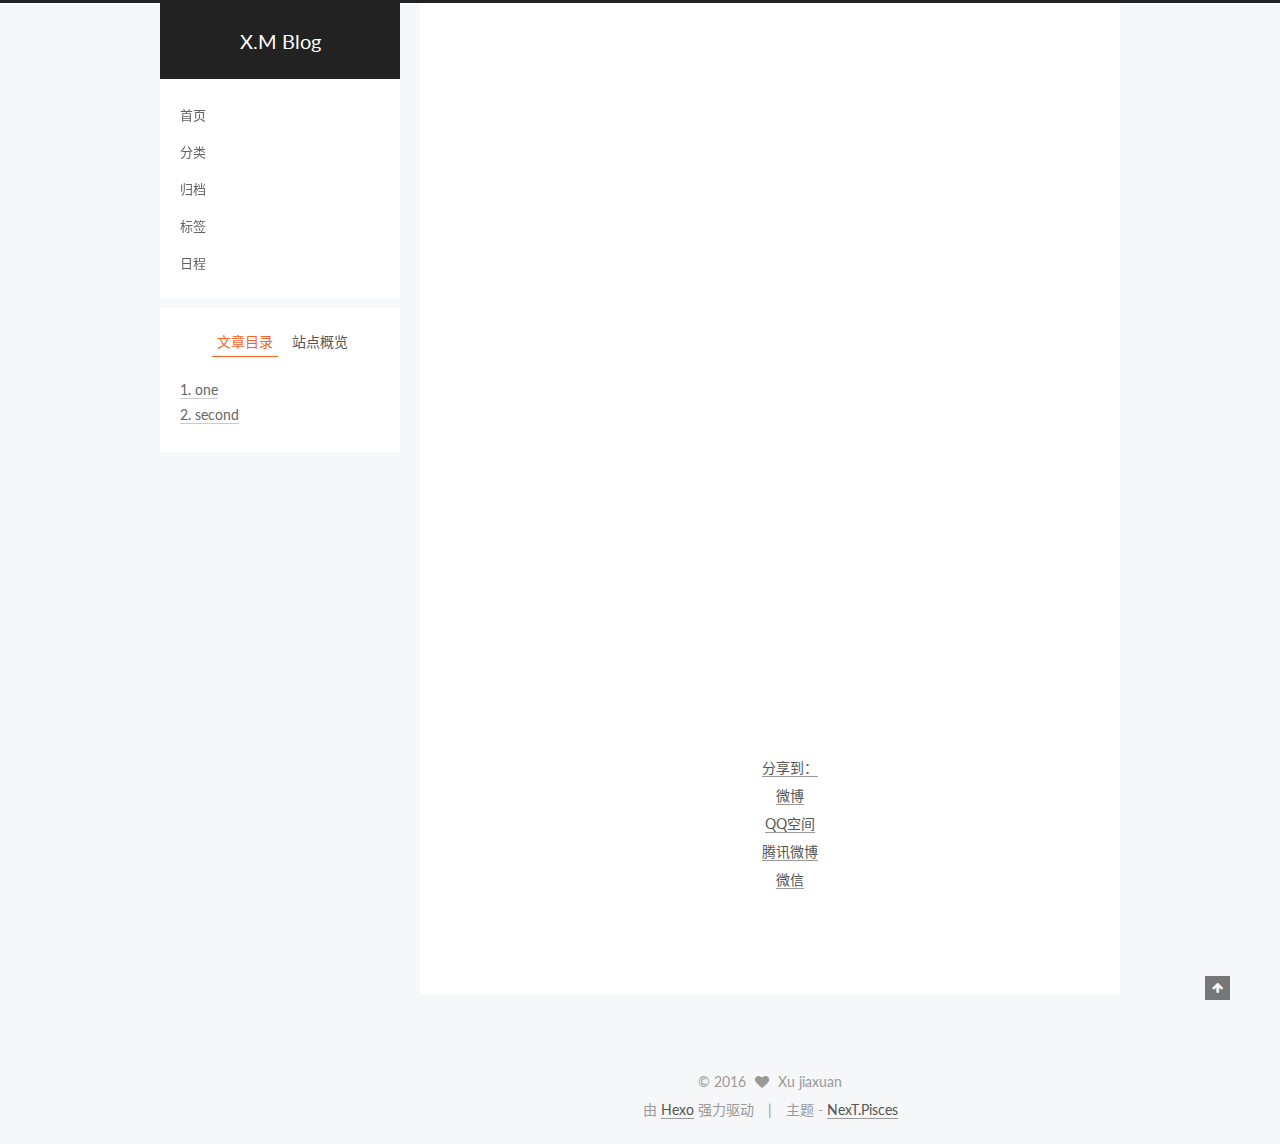
<file: 2016/10/31/article/index.html>
<!doctype html>



  


<html class="theme-next pisces use-motion">
<head>
  <meta charset="UTF-8"/>
<meta http-equiv="X-UA-Compatible" content="IE=edge,chrome=1" />
<meta name="viewport" content="width=device-width, initial-scale=1, maximum-scale=1"/>



<meta http-equiv="Cache-Control" content="no-transform" />
<meta http-equiv="Cache-Control" content="no-siteapp" />












  
  
  <link href="/vendors/fancybox/source/jquery.fancybox.css?v=2.1.5" rel="stylesheet" type="text/css" />




  
  
  
  

  
    
    
  

  

  

  

  

  
    
    
    <link href="//fonts.googleapis.com/css?family=Lato:300,300italic,400,400italic,700,700italic&subset=latin,latin-ext" rel="stylesheet" type="text/css">
  






<link href="/vendors/font-awesome/css/font-awesome.min.css?v=4.4.0" rel="stylesheet" type="text/css" />

<link href="/css/main.css?v=5.0.2" rel="stylesheet" type="text/css" />


  <meta name="keywords" content="X.M Blog" />








  <link rel="shortcut icon" type="image/x-icon" href="/favicon.ico?v=5.0.2" />






<meta name="description" content="xxx
1. onexxxx
1.1 new onexxxxx
2. secondxxxxx
2.1 new secondxxxxxx">
<meta property="og:type" content="article">
<meta property="og:title" content="article">
<meta property="og:url" content="http://yoursite.com/2016/10/31/article/index.html">
<meta property="og:site_name" content="X.M Blog">
<meta property="og:description" content="xxx
1. onexxxx
1.1 new onexxxxx
2. secondxxxxx
2.1 new secondxxxxxx">
<meta property="og:updated_time" content="2016-10-31T14:29:57.582Z">
<meta name="twitter:card" content="summary">
<meta name="twitter:title" content="article">
<meta name="twitter:description" content="xxx
1. onexxxx
1.1 new onexxxxx
2. secondxxxxx
2.1 new secondxxxxxx">



<script type="text/javascript" id="hexo.configuration">
  var NexT = window.NexT || {};
  var CONFIG = {
    scheme: 'Pisces',
    sidebar: {"position":"left","display":"post"},
    fancybox: true,
    motion: true,
    duoshuo: {
      userId: '0',
      author: '博主'
    }
  };
</script>




  <link rel="canonical" href="http://yoursite.com/2016/10/31/article/"/>


  <title> article | X.M Blog </title>
</head>

<body itemscope itemtype="//schema.org/WebPage" lang="zh-CN">

  










  
  
    
  

  <div class="container one-collumn sidebar-position-left page-post-detail ">
    <div class="headband"></div>

    <header id="header" class="header" itemscope itemtype="//schema.org/WPHeader">
      <div class="header-inner"><div class="site-meta ">
  

  <div class="custom-logo-site-title">
    <a href="/"  class="brand" rel="start">
      <span class="logo-line-before"><i></i></span>
      <span class="site-title">X.M Blog</span>
      <span class="logo-line-after"><i></i></span>
    </a>
  </div>
  <p class="site-subtitle"></p>
</div>

<div class="site-nav-toggle">
  <button>
    <span class="btn-bar"></span>
    <span class="btn-bar"></span>
    <span class="btn-bar"></span>
  </button>
</div>

<nav class="site-nav">
  

  
    <ul id="menu" class="menu">
      
        
        <li class="menu-item menu-item-home">
          <a href="/" rel="section">
            
            首页
          </a>
        </li>
      
        
        <li class="menu-item menu-item-categories">
          <a href="/categories" rel="section">
            
            分类
          </a>
        </li>
      
        
        <li class="menu-item menu-item-archives">
          <a href="/archives" rel="section">
            
            归档
          </a>
        </li>
      
        
        <li class="menu-item menu-item-tags">
          <a href="/tags" rel="section">
            
            标签
          </a>
        </li>
      
        
        <li class="menu-item menu-item-schedule">
          <a href="/schedule" rel="section">
            
            日程
          </a>
        </li>
      

      
    </ul>
  

  
</nav>

 </div>
    </header>

    <main id="main" class="main">
      <div class="main-inner">
        <div class="content-wrap">
          <div id="content" class="content">
            

  <div id="posts" class="posts-expand">
    

  
  

  
  
  

  <article class="post post-type-normal " itemscope itemtype="//schema.org/Article">

    
      <header class="post-header">

        
        
          <h1 class="post-title" itemprop="name headline">
            
            
              
                article
              
            
          </h1>
        

        <div class="post-meta">
          <span class="post-time">
            <span class="post-meta-item-icon">
              <i class="fa fa-calendar-o"></i>
            </span>
            <span class="post-meta-item-text">发表于</span>
            <time itemprop="dateCreated" datetime="2016-10-31T22:24:47+08:00" content="2016-10-31">
              2016-10-31
            </time>
          </span>

          

          
            
              <span class="post-comments-count">
                &nbsp; | &nbsp;
                <a href="/2016/10/31/article/#comments" itemprop="discussionUrl">
                  <span class="post-comments-count ds-thread-count" data-thread-key="2016/10/31/article/" itemprop="commentsCount"></span>
                </a>
              </span>
            
          

          

          
          

          
        </div>
      </header>
    


    <div class="post-body" itemprop="articleBody">

      
      

      
        <p>xxx</p>
<h1 id="1-one"><a href="#1-one" class="headerlink" title="1. one"></a>1. one</h1><p>xxxx</p>
<h2 id="1-1-new-one"><a href="#1-1-new-one" class="headerlink" title="1.1 new one"></a>1.1 new one</h2><p>xxxxx</p>
<h1 id="2-second"><a href="#2-second" class="headerlink" title="2. second"></a>2. second</h1><p>xxxxx</p>
<h2 id="2-1-new-second"><a href="#2-1-new-second" class="headerlink" title="2.1 new second"></a>2.1 new second</h2><p>xxxxxx</p>

      
    </div>

    <div>
      
        

      
    </div>

    <div>
      
        

      
    </div>

    <footer class="post-footer">
      

      
        <div class="post-nav">
          <div class="post-nav-next post-nav-item">
            
          </div>

          <div class="post-nav-prev post-nav-item">
            
              <a href="/2016/10/31/hello-world/" rel="prev" title="Hello World">
                Hello World <i class="fa fa-chevron-right"></i>
              </a>
            
          </div>
        </div>
      

      
      
    </footer>
  </article>



    <div class="post-spread">
      
        <div class="ds-share flat" data-thread-key="2016/10/31/article/"
     data-title="article"
     data-content=""
     data-url="http://yoursite.com/2016/10/31/article/">
  <div class="ds-share-inline">
    <ul  class="ds-share-icons-16">

      <li data-toggle="ds-share-icons-more"><a class="ds-more" href="javascript:void(0);">分享到：</a></li>
      <li><a class="ds-weibo" href="javascript:void(0);" data-service="weibo">微博</a></li>
      <li><a class="ds-qzone" href="javascript:void(0);" data-service="qzone">QQ空间</a></li>
      <li><a class="ds-qqt" href="javascript:void(0);" data-service="qqt">腾讯微博</a></li>
      <li><a class="ds-wechat" href="javascript:void(0);" data-service="wechat">微信</a></li>

    </ul>
    <div class="ds-share-icons-more">
    </div>
  </div>
</div>
      
    </div>
  </div>


          </div>
          


          
  <div class="comments" id="comments">
    
      <div class="ds-thread" data-thread-key="2016/10/31/article/"
           data-title="article" data-url="http://yoursite.com/2016/10/31/article/">
      </div>
    
  </div>


        </div>
        
          
  
  <div class="sidebar-toggle">
    <div class="sidebar-toggle-line-wrap">
      <span class="sidebar-toggle-line sidebar-toggle-line-first"></span>
      <span class="sidebar-toggle-line sidebar-toggle-line-middle"></span>
      <span class="sidebar-toggle-line sidebar-toggle-line-last"></span>
    </div>
  </div>

  <aside id="sidebar" class="sidebar">
    <div class="sidebar-inner">

      

      
        <ul class="sidebar-nav motion-element">
          <li class="sidebar-nav-toc sidebar-nav-active" data-target="post-toc-wrap" >
            文章目录
          </li>
          <li class="sidebar-nav-overview" data-target="site-overview">
            站点概览
          </li>
        </ul>
      

      <section class="site-overview sidebar-panel ">
        <div class="site-author motion-element" itemprop="author" itemscope itemtype="//schema.org/Person">
          <img class="site-author-image" itemprop="image"
               src="/images/avatar.gif"
               alt="Xu jiaxuan" />
          <p class="site-author-name" itemprop="name">Xu jiaxuan</p>
          <p class="site-description motion-element" itemprop="description"></p>
        </div>
        <nav class="site-state motion-element">
          <div class="site-state-item site-state-posts">
            <a href="/archives">
              <span class="site-state-item-count">3</span>
              <span class="site-state-item-name">日志</span>
            </a>
          </div>

          

          

        </nav>

        

        <div class="links-of-author motion-element">
          
        </div>

        
        

        
        

      </section>

      
        <section class="post-toc-wrap motion-element sidebar-panel sidebar-panel-active">
          <div class="post-toc">
            
              
            
            
              <div class="post-toc-content"><ol class="nav"><li class="nav-item nav-level-1"><a class="nav-link" href="#1-one"><span class="nav-text">1. one</span></a><ol class="nav-child"><li class="nav-item nav-level-2"><a class="nav-link" href="#1-1-new-one"><span class="nav-text">1.1 new one</span></a></li></ol></li><li class="nav-item nav-level-1"><a class="nav-link" href="#2-second"><span class="nav-text">2. second</span></a><ol class="nav-child"><li class="nav-item nav-level-2"><a class="nav-link" href="#2-1-new-second"><span class="nav-text">2.1 new second</span></a></li></ol></li></ol></div>
            
          </div>
        </section>
      

    </div>
  </aside>


        
      </div>
    </main>

    <footer id="footer" class="footer">
      <div class="footer-inner">
        <div class="copyright" >
  
  &copy; 
  <span itemprop="copyrightYear">2016</span>
  <span class="with-love">
    <i class="fa fa-heart"></i>
  </span>
  <span class="author" itemprop="copyrightHolder">Xu jiaxuan</span>
</div>

<div class="powered-by">
  由 <a class="theme-link" href="https://hexo.io">Hexo</a> 强力驱动
</div>

<div class="theme-info">
  主题 -
  <a class="theme-link" href="https://github.com/iissnan/hexo-theme-next">
    NexT.Pisces
  </a>
</div>

        

        
      </div>
    </footer>

    <div class="back-to-top">
      <i class="fa fa-arrow-up"></i>
    </div>
  </div>

  

<script type="text/javascript">
  if (Object.prototype.toString.call(window.Promise) !== '[object Function]') {
    window.Promise = null;
  }
</script>









  



  
  <script type="text/javascript" src="/vendors/jquery/index.js?v=2.1.3"></script>

  
  <script type="text/javascript" src="/vendors/fastclick/lib/fastclick.min.js?v=1.0.6"></script>

  
  <script type="text/javascript" src="/vendors/jquery_lazyload/jquery.lazyload.js?v=1.9.7"></script>

  
  <script type="text/javascript" src="/vendors/velocity/velocity.min.js?v=1.2.1"></script>

  
  <script type="text/javascript" src="/vendors/velocity/velocity.ui.min.js?v=1.2.1"></script>

  
  <script type="text/javascript" src="/vendors/fancybox/source/jquery.fancybox.pack.js?v=2.1.5"></script>


  


  <script type="text/javascript" src="/js/src/utils.js?v=5.0.2"></script>

  <script type="text/javascript" src="/js/src/motion.js?v=5.0.2"></script>



  
  


  <script type="text/javascript" src="/js/src/affix.js?v=5.0.2"></script>

  <script type="text/javascript" src="/js/src/schemes/pisces.js?v=5.0.2"></script>



  
  <script type="text/javascript" src="/js/src/scrollspy.js?v=5.0.2"></script>
<script type="text/javascript" src="/js/src/post-details.js?v=5.0.2"></script>



  


  <script type="text/javascript" src="/js/src/bootstrap.js?v=5.0.2"></script>



  

  
    
  

  <script type="text/javascript">
    var duoshuoQuery = {short_name:"xujiaxuan"};
    (function() {
      var ds = document.createElement('script');
      ds.type = 'text/javascript';ds.async = true;
      ds.id = 'duoshuo-script';
      ds.src = (document.location.protocol == 'https:' ? 'https:' : 'http:') + '//static.duoshuo.com/embed.js';
      ds.charset = 'UTF-8';
      (document.getElementsByTagName('head')[0]
      || document.getElementsByTagName('body')[0]).appendChild(ds);
    })();
  </script>

  
    
    <script src="/vendors/ua-parser-js/dist/ua-parser.min.js?v=0.7.9"></script>
    <script src="/js/src/hook-duoshuo.js"></script>
  






  
  

  

  

  
<script>
(function(){
    var bp = document.createElement('script');
    var curProtocol = window.location.protocol.split(':')[0];
    if (curProtocol === 'https') {
        bp.src = 'https://zz.bdstatic.com/linksubmit/push.js';        
    }
    else {
        bp.src = 'http://push.zhanzhang.baidu.com/push.js';
    }
    var s = document.getElementsByTagName("script")[0];
    s.parentNode.insertBefore(bp, s);
})();
</script>


  


</body>
</html>
</file>
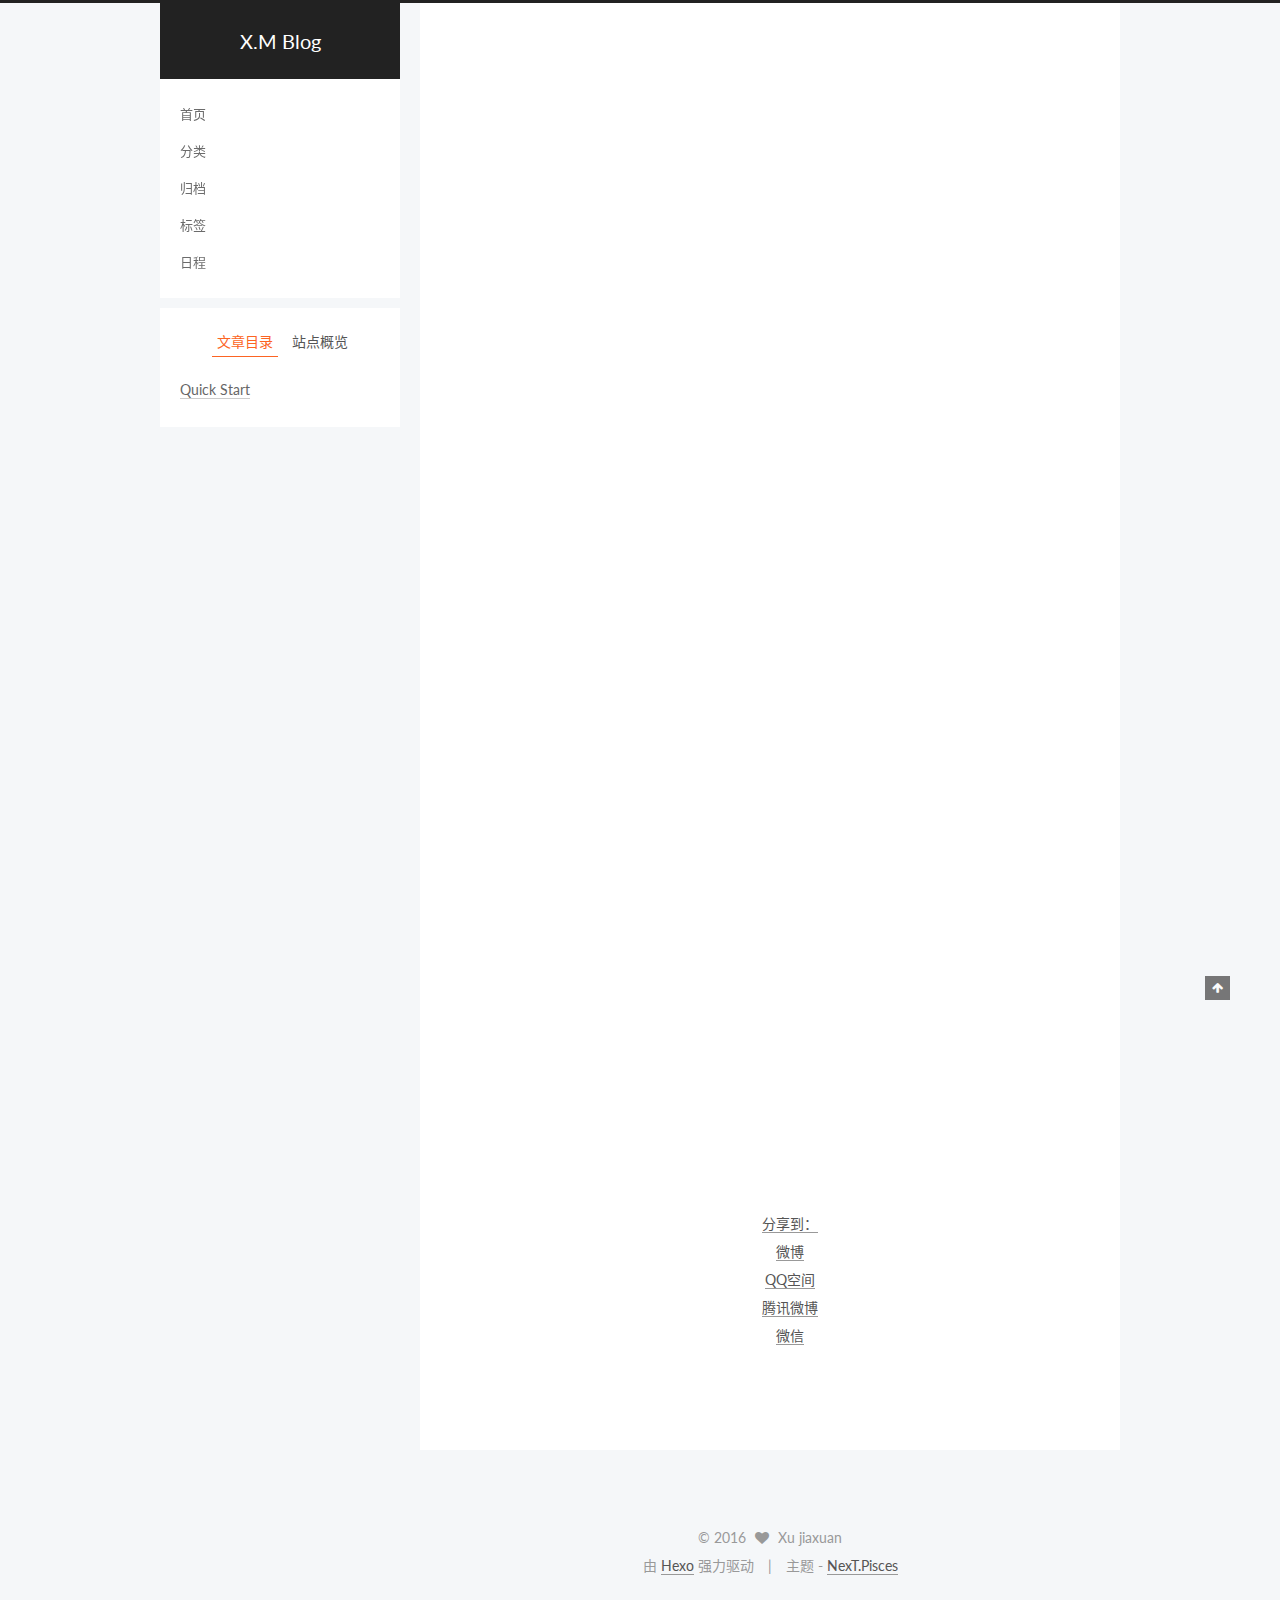
<file: 2016/10/31/hello-world/index.html>
<!doctype html>



  


<html class="theme-next pisces use-motion">
<head>
  <meta charset="UTF-8"/>
<meta http-equiv="X-UA-Compatible" content="IE=edge,chrome=1" />
<meta name="viewport" content="width=device-width, initial-scale=1, maximum-scale=1"/>



<meta http-equiv="Cache-Control" content="no-transform" />
<meta http-equiv="Cache-Control" content="no-siteapp" />












  
  
  <link href="/vendors/fancybox/source/jquery.fancybox.css?v=2.1.5" rel="stylesheet" type="text/css" />




  
  
  
  

  
    
    
  

  

  

  

  

  
    
    
    <link href="//fonts.googleapis.com/css?family=Lato:300,300italic,400,400italic,700,700italic&subset=latin,latin-ext" rel="stylesheet" type="text/css">
  






<link href="/vendors/font-awesome/css/font-awesome.min.css?v=4.4.0" rel="stylesheet" type="text/css" />

<link href="/css/main.css?v=5.0.2" rel="stylesheet" type="text/css" />


  <meta name="keywords" content="X.M Blog" />








  <link rel="shortcut icon" type="image/x-icon" href="/favicon.ico?v=5.0.2" />






<meta name="description" content="Welcome to Hexo! This is your very first post. Check documentation for more info. If you get any problems when using Hexo, you can find the answer in troubleshooting or you can ask me on GitHub.
Quick">
<meta property="og:type" content="article">
<meta property="og:title" content="Hello World">
<meta property="og:url" content="http://yoursite.com/2016/10/31/hello-world/index.html">
<meta property="og:site_name" content="X.M Blog">
<meta property="og:description" content="Welcome to Hexo! This is your very first post. Check documentation for more info. If you get any problems when using Hexo, you can find the answer in troubleshooting or you can ask me on GitHub.
Quick">
<meta property="og:updated_time" content="2016-10-31T14:28:15.742Z">
<meta name="twitter:card" content="summary">
<meta name="twitter:title" content="Hello World">
<meta name="twitter:description" content="Welcome to Hexo! This is your very first post. Check documentation for more info. If you get any problems when using Hexo, you can find the answer in troubleshooting or you can ask me on GitHub.
Quick">



<script type="text/javascript" id="hexo.configuration">
  var NexT = window.NexT || {};
  var CONFIG = {
    scheme: 'Pisces',
    sidebar: {"position":"left","display":"post"},
    fancybox: true,
    motion: true,
    duoshuo: {
      userId: '0',
      author: '博主'
    }
  };
</script>




  <link rel="canonical" href="http://yoursite.com/2016/10/31/hello-world/"/>


  <title> Hello World | X.M Blog </title>
</head>

<body itemscope itemtype="//schema.org/WebPage" lang="zh-CN">

  










  
  
    
  

  <div class="container one-collumn sidebar-position-left page-post-detail ">
    <div class="headband"></div>

    <header id="header" class="header" itemscope itemtype="//schema.org/WPHeader">
      <div class="header-inner"><div class="site-meta ">
  

  <div class="custom-logo-site-title">
    <a href="/"  class="brand" rel="start">
      <span class="logo-line-before"><i></i></span>
      <span class="site-title">X.M Blog</span>
      <span class="logo-line-after"><i></i></span>
    </a>
  </div>
  <p class="site-subtitle"></p>
</div>

<div class="site-nav-toggle">
  <button>
    <span class="btn-bar"></span>
    <span class="btn-bar"></span>
    <span class="btn-bar"></span>
  </button>
</div>

<nav class="site-nav">
  

  
    <ul id="menu" class="menu">
      
        
        <li class="menu-item menu-item-home">
          <a href="/" rel="section">
            
            首页
          </a>
        </li>
      
        
        <li class="menu-item menu-item-categories">
          <a href="/categories" rel="section">
            
            分类
          </a>
        </li>
      
        
        <li class="menu-item menu-item-archives">
          <a href="/archives" rel="section">
            
            归档
          </a>
        </li>
      
        
        <li class="menu-item menu-item-tags">
          <a href="/tags" rel="section">
            
            标签
          </a>
        </li>
      
        
        <li class="menu-item menu-item-schedule">
          <a href="/schedule" rel="section">
            
            日程
          </a>
        </li>
      

      
    </ul>
  

  
</nav>

 </div>
    </header>

    <main id="main" class="main">
      <div class="main-inner">
        <div class="content-wrap">
          <div id="content" class="content">
            

  <div id="posts" class="posts-expand">
    

  
  

  
  
  

  <article class="post post-type-normal " itemscope itemtype="//schema.org/Article">

    
      <header class="post-header">

        
        
          <h1 class="post-title" itemprop="name headline">
            
            
              
                Hello World
              
            
          </h1>
        

        <div class="post-meta">
          <span class="post-time">
            <span class="post-meta-item-icon">
              <i class="fa fa-calendar-o"></i>
            </span>
            <span class="post-meta-item-text">发表于</span>
            <time itemprop="dateCreated" datetime="2016-10-31T22:28:15+08:00" content="2016-10-31">
              2016-10-31
            </time>
          </span>

          

          
            
              <span class="post-comments-count">
                &nbsp; | &nbsp;
                <a href="/2016/10/31/hello-world/#comments" itemprop="discussionUrl">
                  <span class="post-comments-count ds-thread-count" data-thread-key="2016/10/31/hello-world/" itemprop="commentsCount"></span>
                </a>
              </span>
            
          

          

          
          

          
        </div>
      </header>
    


    <div class="post-body" itemprop="articleBody">

      
      

      
        <p>Welcome to <a href="https://hexo.io/" target="_blank" rel="external">Hexo</a>! This is your very first post. Check <a href="https://hexo.io/docs/" target="_blank" rel="external">documentation</a> for more info. If you get any problems when using Hexo, you can find the answer in <a href="https://hexo.io/docs/troubleshooting.html" target="_blank" rel="external">troubleshooting</a> or you can ask me on <a href="https://github.com/hexojs/hexo/issues" target="_blank" rel="external">GitHub</a>.</p>
<h2 id="Quick-Start"><a href="#Quick-Start" class="headerlink" title="Quick Start"></a>Quick Start</h2><h3 id="Create-a-new-post"><a href="#Create-a-new-post" class="headerlink" title="Create a new post"></a>Create a new post</h3><figure class="highlight bash"><table><tr><td class="gutter"><pre><div class="line">1</div></pre></td><td class="code"><pre><div class="line">$ hexo new <span class="string">"My New Post"</span></div></pre></td></tr></table></figure>
<p>More info: <a href="https://hexo.io/docs/writing.html" target="_blank" rel="external">Writing</a></p>
<h3 id="Run-server"><a href="#Run-server" class="headerlink" title="Run server"></a>Run server</h3><figure class="highlight bash"><table><tr><td class="gutter"><pre><div class="line">1</div></pre></td><td class="code"><pre><div class="line">$ hexo server</div></pre></td></tr></table></figure>
<p>More info: <a href="https://hexo.io/docs/server.html" target="_blank" rel="external">Server</a></p>
<h3 id="Generate-static-files"><a href="#Generate-static-files" class="headerlink" title="Generate static files"></a>Generate static files</h3><figure class="highlight bash"><table><tr><td class="gutter"><pre><div class="line">1</div></pre></td><td class="code"><pre><div class="line">$ hexo generate</div></pre></td></tr></table></figure>
<p>More info: <a href="https://hexo.io/docs/generating.html" target="_blank" rel="external">Generating</a></p>
<h3 id="Deploy-to-remote-sites"><a href="#Deploy-to-remote-sites" class="headerlink" title="Deploy to remote sites"></a>Deploy to remote sites</h3><figure class="highlight bash"><table><tr><td class="gutter"><pre><div class="line">1</div></pre></td><td class="code"><pre><div class="line">$ hexo deploy</div></pre></td></tr></table></figure>
<p>More info: <a href="https://hexo.io/docs/deployment.html" target="_blank" rel="external">Deployment</a></p>

      
    </div>

    <div>
      
        

      
    </div>

    <div>
      
        

      
    </div>

    <footer class="post-footer">
      

      
        <div class="post-nav">
          <div class="post-nav-next post-nav-item">
            
              <a href="/2016/10/31/article/" rel="next" title="article">
                <i class="fa fa-chevron-left"></i> article
              </a>
            
          </div>

          <div class="post-nav-prev post-nav-item">
            
              <a href="/2016/10/31/my-first-article/" rel="prev" title="my first article">
                my first article <i class="fa fa-chevron-right"></i>
              </a>
            
          </div>
        </div>
      

      
      
    </footer>
  </article>



    <div class="post-spread">
      
        <div class="ds-share flat" data-thread-key="2016/10/31/hello-world/"
     data-title="Hello World"
     data-content=""
     data-url="http://yoursite.com/2016/10/31/hello-world/">
  <div class="ds-share-inline">
    <ul  class="ds-share-icons-16">

      <li data-toggle="ds-share-icons-more"><a class="ds-more" href="javascript:void(0);">分享到：</a></li>
      <li><a class="ds-weibo" href="javascript:void(0);" data-service="weibo">微博</a></li>
      <li><a class="ds-qzone" href="javascript:void(0);" data-service="qzone">QQ空间</a></li>
      <li><a class="ds-qqt" href="javascript:void(0);" data-service="qqt">腾讯微博</a></li>
      <li><a class="ds-wechat" href="javascript:void(0);" data-service="wechat">微信</a></li>

    </ul>
    <div class="ds-share-icons-more">
    </div>
  </div>
</div>
      
    </div>
  </div>


          </div>
          


          
  <div class="comments" id="comments">
    
      <div class="ds-thread" data-thread-key="2016/10/31/hello-world/"
           data-title="Hello World" data-url="http://yoursite.com/2016/10/31/hello-world/">
      </div>
    
  </div>


        </div>
        
          
  
  <div class="sidebar-toggle">
    <div class="sidebar-toggle-line-wrap">
      <span class="sidebar-toggle-line sidebar-toggle-line-first"></span>
      <span class="sidebar-toggle-line sidebar-toggle-line-middle"></span>
      <span class="sidebar-toggle-line sidebar-toggle-line-last"></span>
    </div>
  </div>

  <aside id="sidebar" class="sidebar">
    <div class="sidebar-inner">

      

      
        <ul class="sidebar-nav motion-element">
          <li class="sidebar-nav-toc sidebar-nav-active" data-target="post-toc-wrap" >
            文章目录
          </li>
          <li class="sidebar-nav-overview" data-target="site-overview">
            站点概览
          </li>
        </ul>
      

      <section class="site-overview sidebar-panel ">
        <div class="site-author motion-element" itemprop="author" itemscope itemtype="//schema.org/Person">
          <img class="site-author-image" itemprop="image"
               src="/images/avatar.gif"
               alt="Xu jiaxuan" />
          <p class="site-author-name" itemprop="name">Xu jiaxuan</p>
          <p class="site-description motion-element" itemprop="description"></p>
        </div>
        <nav class="site-state motion-element">
          <div class="site-state-item site-state-posts">
            <a href="/archives">
              <span class="site-state-item-count">3</span>
              <span class="site-state-item-name">日志</span>
            </a>
          </div>

          

          

        </nav>

        

        <div class="links-of-author motion-element">
          
        </div>

        
        

        
        

      </section>

      
        <section class="post-toc-wrap motion-element sidebar-panel sidebar-panel-active">
          <div class="post-toc">
            
              
            
            
              <div class="post-toc-content"><ol class="nav"><li class="nav-item nav-level-2"><a class="nav-link" href="#Quick-Start"><span class="nav-text">Quick Start</span></a><ol class="nav-child"><li class="nav-item nav-level-3"><a class="nav-link" href="#Create-a-new-post"><span class="nav-text">Create a new post</span></a></li><li class="nav-item nav-level-3"><a class="nav-link" href="#Run-server"><span class="nav-text">Run server</span></a></li><li class="nav-item nav-level-3"><a class="nav-link" href="#Generate-static-files"><span class="nav-text">Generate static files</span></a></li><li class="nav-item nav-level-3"><a class="nav-link" href="#Deploy-to-remote-sites"><span class="nav-text">Deploy to remote sites</span></a></li></ol></li></ol></div>
            
          </div>
        </section>
      

    </div>
  </aside>


        
      </div>
    </main>

    <footer id="footer" class="footer">
      <div class="footer-inner">
        <div class="copyright" >
  
  &copy; 
  <span itemprop="copyrightYear">2016</span>
  <span class="with-love">
    <i class="fa fa-heart"></i>
  </span>
  <span class="author" itemprop="copyrightHolder">Xu jiaxuan</span>
</div>

<div class="powered-by">
  由 <a class="theme-link" href="https://hexo.io">Hexo</a> 强力驱动
</div>

<div class="theme-info">
  主题 -
  <a class="theme-link" href="https://github.com/iissnan/hexo-theme-next">
    NexT.Pisces
  </a>
</div>

        

        
      </div>
    </footer>

    <div class="back-to-top">
      <i class="fa fa-arrow-up"></i>
    </div>
  </div>

  

<script type="text/javascript">
  if (Object.prototype.toString.call(window.Promise) !== '[object Function]') {
    window.Promise = null;
  }
</script>









  



  
  <script type="text/javascript" src="/vendors/jquery/index.js?v=2.1.3"></script>

  
  <script type="text/javascript" src="/vendors/fastclick/lib/fastclick.min.js?v=1.0.6"></script>

  
  <script type="text/javascript" src="/vendors/jquery_lazyload/jquery.lazyload.js?v=1.9.7"></script>

  
  <script type="text/javascript" src="/vendors/velocity/velocity.min.js?v=1.2.1"></script>

  
  <script type="text/javascript" src="/vendors/velocity/velocity.ui.min.js?v=1.2.1"></script>

  
  <script type="text/javascript" src="/vendors/fancybox/source/jquery.fancybox.pack.js?v=2.1.5"></script>


  


  <script type="text/javascript" src="/js/src/utils.js?v=5.0.2"></script>

  <script type="text/javascript" src="/js/src/motion.js?v=5.0.2"></script>



  
  


  <script type="text/javascript" src="/js/src/affix.js?v=5.0.2"></script>

  <script type="text/javascript" src="/js/src/schemes/pisces.js?v=5.0.2"></script>



  
  <script type="text/javascript" src="/js/src/scrollspy.js?v=5.0.2"></script>
<script type="text/javascript" src="/js/src/post-details.js?v=5.0.2"></script>



  


  <script type="text/javascript" src="/js/src/bootstrap.js?v=5.0.2"></script>



  

  
    
  

  <script type="text/javascript">
    var duoshuoQuery = {short_name:"xujiaxuan"};
    (function() {
      var ds = document.createElement('script');
      ds.type = 'text/javascript';ds.async = true;
      ds.id = 'duoshuo-script';
      ds.src = (document.location.protocol == 'https:' ? 'https:' : 'http:') + '//static.duoshuo.com/embed.js';
      ds.charset = 'UTF-8';
      (document.getElementsByTagName('head')[0]
      || document.getElementsByTagName('body')[0]).appendChild(ds);
    })();
  </script>

  
    
    <script src="/vendors/ua-parser-js/dist/ua-parser.min.js?v=0.7.9"></script>
    <script src="/js/src/hook-duoshuo.js"></script>
  






  
  

  

  

  
<script>
(function(){
    var bp = document.createElement('script');
    var curProtocol = window.location.protocol.split(':')[0];
    if (curProtocol === 'https') {
        bp.src = 'https://zz.bdstatic.com/linksubmit/push.js';        
    }
    else {
        bp.src = 'http://push.zhanzhang.baidu.com/push.js';
    }
    var s = document.getElementsByTagName("script")[0];
    s.parentNode.insertBefore(bp, s);
})();
</script>


  


</body>
</html>
</file>
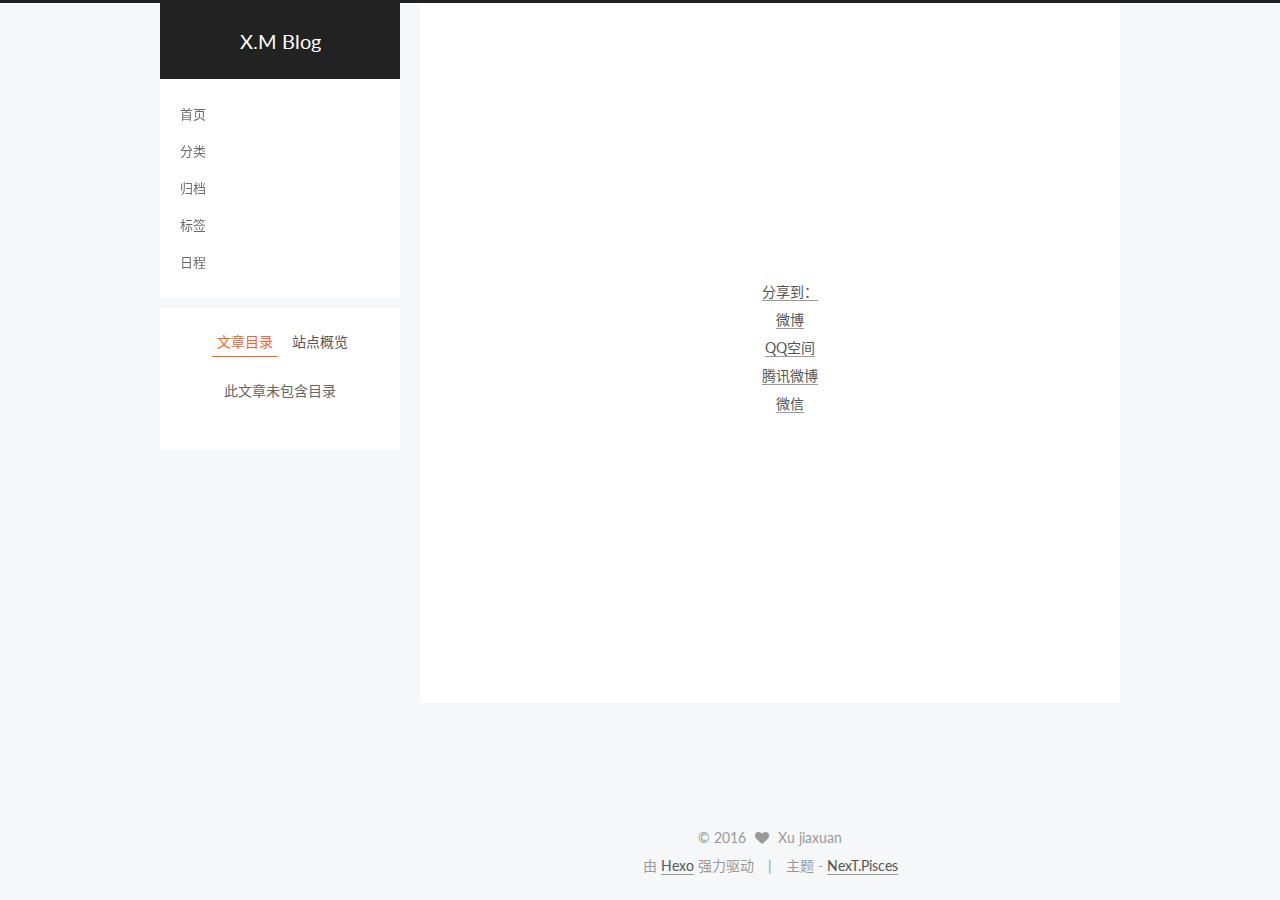
<file: 2016/10/31/my-first-article/index.html>
<!doctype html>



  


<html class="theme-next pisces use-motion">
<head>
  <meta charset="UTF-8"/>
<meta http-equiv="X-UA-Compatible" content="IE=edge,chrome=1" />
<meta name="viewport" content="width=device-width, initial-scale=1, maximum-scale=1"/>



<meta http-equiv="Cache-Control" content="no-transform" />
<meta http-equiv="Cache-Control" content="no-siteapp" />












  
  
  <link href="/vendors/fancybox/source/jquery.fancybox.css?v=2.1.5" rel="stylesheet" type="text/css" />




  
  
  
  

  
    
    
  

  

  

  

  

  
    
    
    <link href="//fonts.googleapis.com/css?family=Lato:300,300italic,400,400italic,700,700italic&subset=latin,latin-ext" rel="stylesheet" type="text/css">
  






<link href="/vendors/font-awesome/css/font-awesome.min.css?v=4.4.0" rel="stylesheet" type="text/css" />

<link href="/css/main.css?v=5.0.2" rel="stylesheet" type="text/css" />


  <meta name="keywords" content="X.M Blog" />








  <link rel="shortcut icon" type="image/x-icon" href="/favicon.ico?v=5.0.2" />






<meta property="og:type" content="article">
<meta property="og:title" content="my first article">
<meta property="og:url" content="http://yoursite.com/2016/10/31/my-first-article/index.html">
<meta property="og:site_name" content="X.M Blog">
<meta property="og:updated_time" content="2016-10-31T14:30:44.858Z">
<meta name="twitter:card" content="summary">
<meta name="twitter:title" content="my first article">



<script type="text/javascript" id="hexo.configuration">
  var NexT = window.NexT || {};
  var CONFIG = {
    scheme: 'Pisces',
    sidebar: {"position":"left","display":"post"},
    fancybox: true,
    motion: true,
    duoshuo: {
      userId: '0',
      author: '博主'
    }
  };
</script>




  <link rel="canonical" href="http://yoursite.com/2016/10/31/my-first-article/"/>


  <title> my first article | X.M Blog </title>
</head>

<body itemscope itemtype="//schema.org/WebPage" lang="zh-CN">

  










  
  
    
  

  <div class="container one-collumn sidebar-position-left page-post-detail ">
    <div class="headband"></div>

    <header id="header" class="header" itemscope itemtype="//schema.org/WPHeader">
      <div class="header-inner"><div class="site-meta ">
  

  <div class="custom-logo-site-title">
    <a href="/"  class="brand" rel="start">
      <span class="logo-line-before"><i></i></span>
      <span class="site-title">X.M Blog</span>
      <span class="logo-line-after"><i></i></span>
    </a>
  </div>
  <p class="site-subtitle"></p>
</div>

<div class="site-nav-toggle">
  <button>
    <span class="btn-bar"></span>
    <span class="btn-bar"></span>
    <span class="btn-bar"></span>
  </button>
</div>

<nav class="site-nav">
  

  
    <ul id="menu" class="menu">
      
        
        <li class="menu-item menu-item-home">
          <a href="/" rel="section">
            
            首页
          </a>
        </li>
      
        
        <li class="menu-item menu-item-categories">
          <a href="/categories" rel="section">
            
            分类
          </a>
        </li>
      
        
        <li class="menu-item menu-item-archives">
          <a href="/archives" rel="section">
            
            归档
          </a>
        </li>
      
        
        <li class="menu-item menu-item-tags">
          <a href="/tags" rel="section">
            
            标签
          </a>
        </li>
      
        
        <li class="menu-item menu-item-schedule">
          <a href="/schedule" rel="section">
            
            日程
          </a>
        </li>
      

      
    </ul>
  

  
</nav>

 </div>
    </header>

    <main id="main" class="main">
      <div class="main-inner">
        <div class="content-wrap">
          <div id="content" class="content">
            

  <div id="posts" class="posts-expand">
    

  
  

  
  
  

  <article class="post post-type-normal " itemscope itemtype="//schema.org/Article">

    
      <header class="post-header">

        
        
          <h1 class="post-title" itemprop="name headline">
            
            
              
                my first article
              
            
          </h1>
        

        <div class="post-meta">
          <span class="post-time">
            <span class="post-meta-item-icon">
              <i class="fa fa-calendar-o"></i>
            </span>
            <span class="post-meta-item-text">发表于</span>
            <time itemprop="dateCreated" datetime="2016-10-31T22:30:44+08:00" content="2016-10-31">
              2016-10-31
            </time>
          </span>

          

          
            
              <span class="post-comments-count">
                &nbsp; | &nbsp;
                <a href="/2016/10/31/my-first-article/#comments" itemprop="discussionUrl">
                  <span class="post-comments-count ds-thread-count" data-thread-key="2016/10/31/my-first-article/" itemprop="commentsCount"></span>
                </a>
              </span>
            
          

          

          
          

          
        </div>
      </header>
    


    <div class="post-body" itemprop="articleBody">

      
      

      
        
      
    </div>

    <div>
      
        

      
    </div>

    <div>
      
        

      
    </div>

    <footer class="post-footer">
      

      
        <div class="post-nav">
          <div class="post-nav-next post-nav-item">
            
              <a href="/2016/10/31/hello-world/" rel="next" title="Hello World">
                <i class="fa fa-chevron-left"></i> Hello World
              </a>
            
          </div>

          <div class="post-nav-prev post-nav-item">
            
          </div>
        </div>
      

      
      
    </footer>
  </article>



    <div class="post-spread">
      
        <div class="ds-share flat" data-thread-key="2016/10/31/my-first-article/"
     data-title="my first article"
     data-content=""
     data-url="http://yoursite.com/2016/10/31/my-first-article/">
  <div class="ds-share-inline">
    <ul  class="ds-share-icons-16">

      <li data-toggle="ds-share-icons-more"><a class="ds-more" href="javascript:void(0);">分享到：</a></li>
      <li><a class="ds-weibo" href="javascript:void(0);" data-service="weibo">微博</a></li>
      <li><a class="ds-qzone" href="javascript:void(0);" data-service="qzone">QQ空间</a></li>
      <li><a class="ds-qqt" href="javascript:void(0);" data-service="qqt">腾讯微博</a></li>
      <li><a class="ds-wechat" href="javascript:void(0);" data-service="wechat">微信</a></li>

    </ul>
    <div class="ds-share-icons-more">
    </div>
  </div>
</div>
      
    </div>
  </div>


          </div>
          


          
  <div class="comments" id="comments">
    
      <div class="ds-thread" data-thread-key="2016/10/31/my-first-article/"
           data-title="my first article" data-url="http://yoursite.com/2016/10/31/my-first-article/">
      </div>
    
  </div>


        </div>
        
          
  
  <div class="sidebar-toggle">
    <div class="sidebar-toggle-line-wrap">
      <span class="sidebar-toggle-line sidebar-toggle-line-first"></span>
      <span class="sidebar-toggle-line sidebar-toggle-line-middle"></span>
      <span class="sidebar-toggle-line sidebar-toggle-line-last"></span>
    </div>
  </div>

  <aside id="sidebar" class="sidebar">
    <div class="sidebar-inner">

      

      
        <ul class="sidebar-nav motion-element">
          <li class="sidebar-nav-toc sidebar-nav-active" data-target="post-toc-wrap" >
            文章目录
          </li>
          <li class="sidebar-nav-overview" data-target="site-overview">
            站点概览
          </li>
        </ul>
      

      <section class="site-overview sidebar-panel ">
        <div class="site-author motion-element" itemprop="author" itemscope itemtype="//schema.org/Person">
          <img class="site-author-image" itemprop="image"
               src="/images/avatar.gif"
               alt="Xu jiaxuan" />
          <p class="site-author-name" itemprop="name">Xu jiaxuan</p>
          <p class="site-description motion-element" itemprop="description"></p>
        </div>
        <nav class="site-state motion-element">
          <div class="site-state-item site-state-posts">
            <a href="/archives">
              <span class="site-state-item-count">3</span>
              <span class="site-state-item-name">日志</span>
            </a>
          </div>

          

          

        </nav>

        

        <div class="links-of-author motion-element">
          
        </div>

        
        

        
        

      </section>

      
        <section class="post-toc-wrap motion-element sidebar-panel sidebar-panel-active">
          <div class="post-toc">
            
              
            
            
              <p class="post-toc-empty">此文章未包含目录</p>
            
          </div>
        </section>
      

    </div>
  </aside>


        
      </div>
    </main>

    <footer id="footer" class="footer">
      <div class="footer-inner">
        <div class="copyright" >
  
  &copy; 
  <span itemprop="copyrightYear">2016</span>
  <span class="with-love">
    <i class="fa fa-heart"></i>
  </span>
  <span class="author" itemprop="copyrightHolder">Xu jiaxuan</span>
</div>

<div class="powered-by">
  由 <a class="theme-link" href="https://hexo.io">Hexo</a> 强力驱动
</div>

<div class="theme-info">
  主题 -
  <a class="theme-link" href="https://github.com/iissnan/hexo-theme-next">
    NexT.Pisces
  </a>
</div>

        

        
      </div>
    </footer>

    <div class="back-to-top">
      <i class="fa fa-arrow-up"></i>
    </div>
  </div>

  

<script type="text/javascript">
  if (Object.prototype.toString.call(window.Promise) !== '[object Function]') {
    window.Promise = null;
  }
</script>









  



  
  <script type="text/javascript" src="/vendors/jquery/index.js?v=2.1.3"></script>

  
  <script type="text/javascript" src="/vendors/fastclick/lib/fastclick.min.js?v=1.0.6"></script>

  
  <script type="text/javascript" src="/vendors/jquery_lazyload/jquery.lazyload.js?v=1.9.7"></script>

  
  <script type="text/javascript" src="/vendors/velocity/velocity.min.js?v=1.2.1"></script>

  
  <script type="text/javascript" src="/vendors/velocity/velocity.ui.min.js?v=1.2.1"></script>

  
  <script type="text/javascript" src="/vendors/fancybox/source/jquery.fancybox.pack.js?v=2.1.5"></script>


  


  <script type="text/javascript" src="/js/src/utils.js?v=5.0.2"></script>

  <script type="text/javascript" src="/js/src/motion.js?v=5.0.2"></script>



  
  


  <script type="text/javascript" src="/js/src/affix.js?v=5.0.2"></script>

  <script type="text/javascript" src="/js/src/schemes/pisces.js?v=5.0.2"></script>



  
  <script type="text/javascript" src="/js/src/scrollspy.js?v=5.0.2"></script>
<script type="text/javascript" src="/js/src/post-details.js?v=5.0.2"></script>



  


  <script type="text/javascript" src="/js/src/bootstrap.js?v=5.0.2"></script>



  

  
    
  

  <script type="text/javascript">
    var duoshuoQuery = {short_name:"xujiaxuan"};
    (function() {
      var ds = document.createElement('script');
      ds.type = 'text/javascript';ds.async = true;
      ds.id = 'duoshuo-script';
      ds.src = (document.location.protocol == 'https:' ? 'https:' : 'http:') + '//static.duoshuo.com/embed.js';
      ds.charset = 'UTF-8';
      (document.getElementsByTagName('head')[0]
      || document.getElementsByTagName('body')[0]).appendChild(ds);
    })();
  </script>

  
    
    <script src="/vendors/ua-parser-js/dist/ua-parser.min.js?v=0.7.9"></script>
    <script src="/js/src/hook-duoshuo.js"></script>
  






  
  

  

  

  
<script>
(function(){
    var bp = document.createElement('script');
    var curProtocol = window.location.protocol.split(':')[0];
    if (curProtocol === 'https') {
        bp.src = 'https://zz.bdstatic.com/linksubmit/push.js';        
    }
    else {
        bp.src = 'http://push.zhanzhang.baidu.com/push.js';
    }
    var s = document.getElementsByTagName("script")[0];
    s.parentNode.insertBefore(bp, s);
})();
</script>


  


</body>
</html>
</file>
<file: css/main.css>
/* normalize.css v3.0.2 | MIT License | git.io/normalize */
html {
  font-family: sans-serif; /* 1 */
  -ms-text-size-adjust: 100%; /* 2 */
  -webkit-text-size-adjust: 100%; /* 2 */
}
body {
  margin: 0;
}
article,
aside,
details,
figcaption,
figure,
footer,
header,
hgroup,
main,
menu,
nav,
section,
summary {
  display: block;
}
audio,
canvas,
progress,
video {
  display: inline-block; /* 1 */
  vertical-align: baseline; /* 2 */
}
audio:not([controls]) {
  display: none;
  height: 0;
}
[hidden],
template {
  display: none;
}
a {
  background-color: transparent;
}
a:active,
a:hover {
  outline: 0;
}
abbr[title] {
  border-bottom: 1px dotted;
}
b,
strong {
  font-weight: bold;
}
dfn {
  font-style: italic;
}
h1 {
  font-size: 2em;
  margin: 0.67em 0;
}
mark {
  background: #ff0;
  color: #000;
}
small {
  font-size: 80%;
}
sub,
sup {
  font-size: 75%;
  line-height: 0;
  position: relative;
  vertical-align: baseline;
}
sup {
  top: -0.5em;
}
sub {
  bottom: -0.25em;
}
img {
  border: 0;
}
svg:not(:root) {
  overflow: hidden;
}
figure {
  margin: 1em 40px;
}
hr {
  -moz-box-sizing: content-box;
  box-sizing: content-box;
  height: 0;
}
pre {
  overflow: auto;
}
code,
kbd,
pre,
samp {
  font-family: monospace, monospace;
  font-size: 1em;
}
button,
input,
optgroup,
select,
textarea {
  color: inherit; /* 1 */
  font: inherit; /* 2 */
  margin: 0; /* 3 */
}
button {
  overflow: visible;
}
button,
select {
  text-transform: none;
}
button,
html input[type="button"],
input[type="reset"],
input[type="submit"] {
  -webkit-appearance: button; /* 2 */
  cursor: pointer; /* 3 */
}
button[disabled],
html input[disabled] {
  cursor: default;
}
button::-moz-focus-inner,
input::-moz-focus-inner {
  border: 0;
  padding: 0;
}
input {
  line-height: normal;
}
input[type="checkbox"],
input[type="radio"] {
  box-sizing: border-box; /* 1 */
  padding: 0; /* 2 */
}
input[type="number"]::-webkit-inner-spin-button,
input[type="number"]::-webkit-outer-spin-button {
  height: auto;
}
input[type="search"] {
  -webkit-appearance: textfield; /* 1 */
  -moz-box-sizing: content-box;
  -webkit-box-sizing: content-box; /* 2 */
  box-sizing: content-box;
}
input[type="search"]::-webkit-search-cancel-button,
input[type="search"]::-webkit-search-decoration {
  -webkit-appearance: none;
}
fieldset {
  border: 1px solid #c0c0c0;
  margin: 0 2px;
  padding: 0.35em 0.625em 0.75em;
}
legend {
  border: 0; /* 1 */
  padding: 0; /* 2 */
}
textarea {
  overflow: auto;
}
optgroup {
  font-weight: bold;
}
table {
  border-collapse: collapse;
  border-spacing: 0;
}
td,
th {
  padding: 0;
}
::selection {
  background: #262a30;
  color: #fff;
}
body {
  position: relative;
  font-family: 'Lato', "PingFang SC", "Microsoft YaHei", sans-serif;
  font-size: 14px;
  line-height: 2;
  color: #555;
  background: #fff;
}
@media (max-width: 767px) {
  body {
    padding-right: 0 !important;
  }
}
@media (min-width: 768px) and (max-width: 991px) {
  body {
    padding-right: 0 !important;
  }
}
@media (min-width: 1600px) {
  body {
    font-size: 16px;
  }
}
h1,
h2,
h3,
h4,
h5,
h6 {
  margin: 0;
  padding: 0;
  font-weight: bold;
  line-height: 1.5;
  font-family: 'Lato', "PingFang SC", "Microsoft YaHei", sans-serif;
}
h2,
h3,
h4,
h5,
h6 {
  margin: 20px 0 15px;
}
h1 {
  font-size: 22px;
}
@media (max-width: 767px) {
  h1 {
    font-size: 18px;
  }
}
h2 {
  font-size: 20px;
}
@media (max-width: 767px) {
  h2 {
    font-size: 16px;
  }
}
h3 {
  font-size: 18px;
}
@media (max-width: 767px) {
  h3 {
    font-size: 14px;
  }
}
h4 {
  font-size: 16px;
}
@media (max-width: 767px) {
  h4 {
    font-size: 12px;
  }
}
h5 {
  font-size: 14px;
}
@media (max-width: 767px) {
  h5 {
    font-size: 10px;
  }
}
h6 {
  font-size: 12px;
}
@media (max-width: 767px) {
  h6 {
    font-size: 8px;
  }
}
p {
  margin: 0 0 25px 0;
}
a {
  color: #555;
  text-decoration: none;
  border-bottom: 1px solid #999;
  word-wrap: break-word;
}
a:hover {
  color: #222;
  border-bottom-color: #222;
}
ul {
  list-style: none;
}
blockquote {
  margin: 0;
  padding: 0;
}
img {
  display: block;
  margin: auto;
  max-width: 100%;
  height: auto;
}
hr {
  margin: 40px 0;
  height: 3px;
  border: none;
  background-color: #ddd;
  background-image: repeating-linear-gradient(-45deg, #fff, #fff 4px, transparent 4px, transparent 8px);
}
blockquote {
  padding: 0 15px;
  color: #666;
  border-left: 4px solid #ddd;
}
blockquote cite::before {
  content: "-";
  padding: 0 5px;
}
dt {
  font-weight: 700;
}
dd {
  margin: 0;
  padding: 0;
}
.text-left {
  text-align: left;
}
.text-center {
  text-align: center;
}
.text-right {
  text-align: right;
}
.text-justify {
  text-align: justify;
}
.text-nowrap {
  white-space: nowrap;
}
.text-lowercase {
  text-transform: lowercase;
}
.text-uppercase {
  text-transform: uppercase;
}
.text-capitalize {
  text-transform: capitalize;
}
.center-block {
  display: block;
  margin-left: auto;
  margin-right: auto;
}
.clearfix:before,
.clearfix:after {
  content: " ";
  display: table;
}
.clearfix:after {
  clear: both;
}
.pullquote {
  width: 45%;
}
.pullquote.left {
  float: left;
  margin-left: 5px;
  margin-right: 10px;
}
.pullquote.right {
  float: right;
  margin-left: 10px;
  margin-right: 5px;
}
.affix.affix.affix {
  position: fixed;
}
.translation {
  margin-top: -20px;
  font-size: 14px;
  color: #999;
}
.scrollbar-measure {
  width: 100px;
  height: 100px;
  overflow: scroll;
  position: absolute;
  top: -9999px;
}
.use-motion .motion-element {
  opacity: 0;
}
#local-search-input {
  padding: 3px;
  border: none;
  text-indent: 14px;
  border-radius: 0;
  width: 140px;
  outline: none;
  border-bottom: 1px solid #999;
  background: inherit;
  opacity: 0.5;
}
#local-search-input:focus {
  opacity: 1;
}
.search-icon {
  position: absolute;
  top: 9px;
}
table {
  margin: 20px 0;
  width: 100%;
  border-collapse: collapse;
  border-spacing: 0;
  border: 1px solid #ddd;
  font-size: 14px;
  table-layout: fixed;
  word-wrap: break-all;
}
table>tbody>tr:nth-of-type(odd) {
  background-color: #f9f9f9;
}
table>tbody>tr:hover {
  background-color: #f5f5f5;
}
caption,
th,
td {
  padding: 8px;
  text-align: left;
  vertical-align: middle;
  font-weight: normal;
}
th,
td {
  border-bottom: 3px solid #ddd;
  border-right: 1px solid #eee;
}
th {
  padding-bottom: 10px;
  font-weight: 700;
}
td {
  border-bottom-width: 1px;
}
html,
body {
  height: 100%;
}
.container {
  position: relative;
  min-height: 100%;
}
.header-inner {
  margin: 0 auto;
  padding: 100px 0 70px;
  width: 700px;
}
@media (min-width: 1600px) {
  .container .header-inner {
    width: 900px;
  }
}
.main {
  padding-bottom: 150px;
}
.main-inner {
  margin: 0 auto;
  width: 700px;
}
@media (min-width: 1600px) {
  .container .main-inner {
    width: 900px;
  }
}
.footer {
  position: absolute;
  left: 0;
  bottom: 0;
  width: 100%;
  min-height: 50px;
}
.footer-inner {
  box-sizing: border-box;
  margin: 20px auto;
  width: 700px;
}
@media (min-width: 1600px) {
  .container .footer-inner {
    width: 900px;
  }
}
pre,
.highlight {
  overflow: auto;
  margin: 20px 0;
  padding: 15px;
  font-size: 13px;
  color: #4d4d4c;
  background: #f7f7f7;
  line-height: 1.6;
}
pre,
code {
  font-family: consolas, Menlo, "PingFang SC", "Microsoft YaHei", monospace;
}
code {
  padding: 2px 4px;
  word-wrap: break-all;
  color: #4d4d4c;
  background: #f7f7f7;
  border-radius: 3px;
  font-size: 13px;
}
pre code {
  padding: 0;
  color: #4d4d4c;
  background: none;
  text-shadow: none;
}
.highlight pre {
  border: none;
  margin: 0;
  padding: 1px;
}
.highlight table {
  margin: 0;
  width: auto;
  border: none;
}
.highlight td {
  border: none;
  padding: 0;
}
.highlight figcaption {
  font-size: 1em;
  color: #4d4d4c;
  line-height: 1em;
  margin-bottom: 1em;
}
.highlight figcaption:before,
.highlight figcaption:after {
  content: " ";
  display: table;
}
.highlight figcaption:after {
  clear: both;
}
.highlight figcaption a {
  float: right;
  color: #4d4d4c;
}
.highlight figcaption a:hover {
  border-bottom-color: #4d4d4c;
}
.highlight .gutter pre {
  color: #666;
  text-align: right;
  padding-right: 20px;
}
.highlight .line {
  height: 20px;
}
.gutter {
  -webkit-user-select: none;
  -moz-user-select: none;
  -ms-user-select: none;
  user-select: none;
}
.gist table {
  width: auto;
}
.gist table td {
  border: none;
}
pre .deletion {
  background: #fdd;
}
pre .addition {
  background: #dfd;
}
pre .meta {
  color: #8959a8;
}
pre .comment {
  color: #8e908c;
}
pre .variable,
pre .attribute,
pre .tag,
pre .regexp,
pre .ruby .constant,
pre .xml .tag .title,
pre .xml .pi,
pre .xml .doctype,
pre .html .doctype,
pre .css .id,
pre .css .class,
pre .css .pseudo {
  color: #c82829;
}
pre .number,
pre .preprocessor,
pre .built_in,
pre .literal,
pre .params,
pre .constant,
pre .command {
  color: #f5871f;
}
pre .ruby .class .title,
pre .css .rules .attribute,
pre .string,
pre .value,
pre .inheritance,
pre .header,
pre .ruby .symbol,
pre .xml .cdata,
pre .special,
pre .number,
pre .formula {
  color: #718c00;
}
pre .title,
pre .css .hexcolor {
  color: #3e999f;
}
pre .function,
pre .python .decorator,
pre .python .title,
pre .ruby .function .title,
pre .ruby .title .keyword,
pre .perl .sub,
pre .javascript .title,
pre .coffeescript .title {
  color: #4271ae;
}
pre .keyword,
pre .javascript .function {
  color: #8959a8;
}
.full-image.full-image.full-image {
  border: none;
  max-width: 100%;
  width: auto;
  margin: 20px auto;
}
@media (min-width: 992px) {
  .full-image.full-image.full-image {
    max-width: none;
    width: 126%;
    margin: 0 -13%;
  }
}
.blockquote-center,
.page-home .post-type-quote blockquote,
.page-post-detail .post-type-quote blockquote {
  position: relative;
  margin: 40px 0;
  padding: 0;
  border-left: none;
  text-align: center;
}
.blockquote-center::before,
.page-home .post-type-quote blockquote::before,
.page-post-detail .post-type-quote blockquote::before,
.blockquote-center::after,
.page-home .post-type-quote blockquote::after,
.page-post-detail .post-type-quote blockquote::after {
  position: absolute;
  content: ' ';
  display: block;
  width: 100%;
  height: 24px;
  opacity: 0.2;
  background-repeat: no-repeat;
  background-position: 0 -6px;
  background-size: 22px 22px;
}
.blockquote-center::before,
.page-home .post-type-quote blockquote::before,
.page-post-detail .post-type-quote blockquote::before {
  top: -20px;
  background-image: url("../images/quote-l.svg");
  border-top: 1px solid #ccc;
}
.blockquote-center::after,
.page-home .post-type-quote blockquote::after,
.page-post-detail .post-type-quote blockquote::after {
  bottom: -20px;
  background-image: url("../images/quote-r.svg");
  border-bottom: 1px solid #ccc;
  background-position: 100% 8px;
}
.blockquote-center p,
.page-home .post-type-quote blockquote p,
.page-post-detail .post-type-quote blockquote p,
.blockquote-center div,
.page-home .post-type-quote blockquote div,
.page-post-detail .post-type-quote blockquote div {
  text-align: center;
}
.post .post-body .group-picture img {
  box-sizing: border-box;
  padding: 0 3px;
  border: none;
}
.post .group-picture-row {
  overflow: hidden;
  margin-top: 6px;
}
.post .group-picture-row:first-child {
  margin-top: 0;
}
.post .group-picture-column {
  float: left;
}
.page-post-detail .post-body .group-picture-column {
  float: none;
  margin-top: 10px;
  width: auto !important;
}
.page-post-detail .post-body .group-picture-column img {
  margin: 0 auto;
}
.page-archive .group-picture-container {
  overflow: hidden;
}
.page-archive .group-picture-row {
  float: left;
}
.page-archive .group-picture-row:first-child {
  margin-top: 6px;
}
.page-archive .group-picture-column {
  max-width: 150px;
  max-height: 150px;
}
.btn {
  display: inline-block;
  padding: 0 20px;
  font-size: 14px;
  color: #fff;
  background: #222;
  border: 2px solid #555;
  text-decoration: none;
  border-radius: 0;
  transition-property: background-color;
  transition-duration: 0.2s;
  transition-timing-function: ease-in-out;
  transition-delay: 0s;
}
.btn:hover,
.post-more-link .btn:hover {
  border-color: #222;
  color: #fff;
  background: #222;
}
.btn-bar {
  display: block;
  width: 22px;
  height: 2px;
  background: #555;
  border-radius: 1px;
}
.btn-bar+.btn-bar {
  margin-top: 4px;
}
.pagination {
  margin: 120px 0 40px;
  text-align: center;
  border-top: 1px solid #eee;
}
.page-number-basic,
.pagination .prev,
.pagination .next,
.pagination .page-number,
.pagination .space {
  display: inline-block;
  position: relative;
  top: -1px;
  margin: 0 10px;
  padding: 0 10px;
  line-height: 30px;
}
@media (max-width: 767px) {
  .page-number-basic,
  .pagination .prev,
  .pagination .next,
  .pagination .page-number,
  .pagination .space {
    margin: 0 5px;
  }
}
.pagination .prev,
.pagination .next,
.pagination .page-number {
  border-bottom: 0;
  border-top: 1px solid #eee;
  transition-property: border-color;
  transition-duration: 0.2s;
  transition-timing-function: ease-in-out;
  transition-delay: 0s;
}
.pagination .prev:hover,
.pagination .next:hover,
.pagination .page-number:hover {
  border-top-color: #222;
}
.pagination .space {
  padding: 0;
  margin: 0;
}
.pagination .prev {
  margin-left: 0;
}
.pagination .next {
  margin-right: 0;
}
.pagination .page-number.current {
  color: #fff;
  background: #ccc;
  border-top-color: #ccc;
}
@media (max-width: 767px) {
  .pagination {
    border-top: none;
  }
  .pagination .prev,
  .pagination .next,
  .pagination .page-number {
    margin-bottom: 10px;
    border-top: 0;
    border-bottom: 1px solid #eee;
  }
  .pagination .prev:hover,
  .pagination .next:hover,
  .pagination .page-number:hover {
    border-bottom-color: #222;
  }
}
.comments {
  margin: 60px 20px 0;
}
.tag-cloud {
  text-align: center;
}
.tag-cloud a {
  display: inline-block;
  margin: 10px;
}
.back-to-top {
  box-sizing: border-box;
  position: fixed;
  bottom: -100px;
  right: 50px;
  z-index: 1050;
  padding: 0 6px;
  width: 25px;
  background: #222;
  font-size: 12px;
  opacity: 0.6;
  color: #fff;
  cursor: pointer;
  text-align: center;
  -webkit-transform: translateZ(0);
  transition-property: bottom;
  transition-duration: 0.2s;
  transition-timing-function: ease-in-out;
  transition-delay: 0s;
}
@media (max-width: 767px) {
  .back-to-top {
    display: none;
  }
}
@media (min-width: 768px) and (max-width: 991px) {
  .back-to-top {
    display: none;
  }
}
.back-to-top.back-to-top-on {
  bottom: 40px;
}
.header {
  background: #fff;
}
.header-inner {
  position: relative;
}
.headband {
  height: 3px;
  background: #222;
}
.site-meta {
  margin: 0;
  text-align: center;
}
@media (max-width: 767px) {
  .site-meta {
    text-align: center;
  }
}
.brand {
  position: relative;
  display: inline-block;
  padding: 0 40px;
  color: #fff;
  background: #222;
  border-bottom: none;
}
.brand:hover {
  color: #fff;
}
.logo {
  display: inline-block;
  margin-right: 5px;
  line-height: 36px;
  vertical-align: top;
}
.site-title {
  display: inline-block;
  vertical-align: top;
  line-height: 36px;
  font-size: 20px;
  font-weight: normal;
  font-family: 'Lato', "PingFang SC", "Microsoft YaHei", sans-serif;
}
.site-subtitle {
  margin-top: 10px;
  font-size: 13px;
  color: #ddd;
}
.use-motion .brand {
  opacity: 0;
}
.use-motion .logo,
.use-motion .site-title,
.use-motion .site-subtitle {
  opacity: 0;
  position: relative;
  top: -10px;
}
.site-nav-toggle {
  display: none;
  position: absolute;
  top: 10px;
  left: 10px;
}
@media (max-width: 767px) {
  .site-nav-toggle {
    display: block;
  }
}
.site-nav-toggle button {
  margin-top: 2px;
  padding: 9px 10px;
  background: transparent;
  border: none;
}
@media (max-width: 767px) {
  .site-nav {
    display: none;
    margin: 0 -10px;
    padding: 0 10px;
    clear: both;
    border-top: 1px solid #ddd;
  }
}
@media (min-width: 768px) and (max-width: 991px) {
  .site-nav {
    display: block !important;
  }
}
@media (min-width: 992px) {
  .site-nav {
    display: block !important;
  }
}
.menu {
  margin-top: 20px;
  padding-left: 0;
  text-align: center;
}
.menu .menu-item {
  display: inline-block;
  margin: 0 10px;
}
@media screen and (max-width: 767px) {
  .menu .menu-item {
    margin-top: 10px;
  }
}
.menu .menu-item a {
  display: block;
  font-size: 13px;
  text-transform: capitalize;
  line-height: inherit;
  border-bottom: 1px solid transparent;
  transition-property: border-color;
  transition-duration: 0.2s;
  transition-timing-function: ease-in-out;
  transition-delay: 0s;
}
.menu .menu-item a:hover,
.menu-item-active a {
  border-bottom-color: #222;
}
.menu .menu-item .fa {
  margin-right: 5px;
}
.use-motion .menu-item {
  opacity: 0;
}
.post-body {
  font-family: 'Lato', "PingFang SC", "Microsoft YaHei", sans-serif;
}
@media (max-width: 767px) {
  .post-body {
    word-break: break-word;
  }
}
.post-body .fancybox img {
  display: block !important;
  margin: 0 auto;
  cursor: pointer;
  cursor: zoom-in;
  cursor: -webkit-zoom-in;
}
.post-body .image-caption,
.post-body .figure .caption {
  margin: 10px auto 15px;
  text-align: center;
  font-size: 14px;
  color: #999;
  font-weight: bold;
  line-height: 1;
}
.post-sticky-flag {
  display: inline-block;
  font-size: 16px;
  -ms-transform: rotate(30deg);
  -webkit-transform: rotate(30deg);
  -moz-transform: rotate(30deg);
  -ms-transform: rotate(30deg);
  -o-transform: rotate(30deg);
  transform: rotate(30deg);
}
.posts-expand {
  padding-top: 40px;
}
@media (max-width: 767px) {
  .posts-expand {
    margin: 0 20px;
  }
  .post-body pre,
  .post-body .highlight {
    padding: 10px;
  }
  .post-body pre .gutter pre,
  .post-body .highlight .gutter pre {
    padding-right: 10px;
  }
}
@media (min-width: 992px) {
  .posts-expand .post-body {
    text-align: justify;
  }
}
.posts-expand .post-body h2,
.posts-expand .post-body h3,
.posts-expand .post-body h4,
.posts-expand .post-body h5,
.posts-expand .post-body h6 {
  padding-top: 10px;
}
.posts-expand .post-body h2 .header-anchor,
.posts-expand .post-body h3 .header-anchor,
.posts-expand .post-body h4 .header-anchor,
.posts-expand .post-body h5 .header-anchor,
.posts-expand .post-body h6 .header-anchor {
  float: right;
  margin-left: 10px;
  color: #ccc;
  border-bottom-style: none;
  visibility: hidden;
}
.posts-expand .post-body h2 .header-anchor:hover,
.posts-expand .post-body h3 .header-anchor:hover,
.posts-expand .post-body h4 .header-anchor:hover,
.posts-expand .post-body h5 .header-anchor:hover,
.posts-expand .post-body h6 .header-anchor:hover {
  color: inherit;
}
.posts-expand .post-body h2:hover .header-anchor,
.posts-expand .post-body h3:hover .header-anchor,
.posts-expand .post-body h4:hover .header-anchor,
.posts-expand .post-body h5:hover .header-anchor,
.posts-expand .post-body h6:hover .header-anchor {
  visibility: visible;
}
.posts-expand .post-body ul li {
  list-style: circle;
}
.posts-expand .post-body img {
  box-sizing: border-box;
  margin: auto;
  padding: 3px;
  border: 1px solid #ddd;
}
.posts-expand .fancybox img {
  margin: 0 auto;
}
@media (max-width: 767px) {
  .posts-collapse {
    margin: 0 20px;
  }
  .posts-collapse .post-title,
  .posts-collapse .post-meta {
    display: block;
    width: auto;
    text-align: left;
  }
}
.posts-collapse {
  position: relative;
  z-index: 1010;
  margin-left: 55px;
}
.posts-collapse::after {
  content: " ";
  position: absolute;
  top: 20px;
  left: 0;
  margin-left: -2px;
  width: 4px;
  height: 100%;
  background: #f5f5f5;
  z-index: -1;
}
@media (max-width: 767px) {
  .posts-collapse {
    margin: 0 20px;
  }
}
.posts-collapse .collection-title {
  position: relative;
  margin: 60px 0;
}
.posts-collapse .collection-title h2 {
  margin-left: 20px;
}
.posts-collapse .collection-title small {
  color: #bbb;
}
.posts-collapse .collection-title::before {
  content: " ";
  position: absolute;
  left: 0;
  top: 50%;
  margin-left: -4px;
  margin-top: -4px;
  width: 8px;
  height: 8px;
  background: #bbb;
  border-radius: 50%;
}
.posts-collapse .post {
  margin: 30px 0;
}
.posts-collapse .post-header {
  position: relative;
  transition-duration: 0.2s;
  transition-timing-function: ease-in-out;
  transition-delay: 0s;
  transition-property: border;
  border-bottom: 1px dashed #ccc;
}
.posts-collapse .post-header::before {
  content: " ";
  position: absolute;
  left: 0;
  top: 12px;
  width: 6px;
  height: 6px;
  margin-left: -4px;
  background: #bbb;
  border-radius: 50%;
  border: 1px solid #fff;
  transition-duration: 0.2s;
  transition-timing-function: ease-in-out;
  transition-delay: 0s;
  transition-property: background;
}
.posts-collapse .post-header:hover {
  border-bottom-color: #666;
}
.posts-collapse .post-header:hover::before {
  background: #222;
}
.posts-collapse .post-meta {
  position: absolute;
  font-size: 12px;
  left: 20px;
  top: 5px;
}
.posts-collapse .post-comments-count {
  display: none;
}
.posts-collapse .post-title {
  margin-left: 60px;
  font-size: 16px;
  font-weight: normal;
  line-height: inherit;
}
.posts-collapse .post-title::after {
  margin-left: 3px;
  opacity: 0.6;
}
.posts-collapse .post-title a {
  color: #666;
  border-bottom: none;
}
.page-home .post-type-quote .post-header,
.page-post-detail .post-type-quote .post-header,
.page-home .post-type-quote .post-tags,
.page-post-detail .post-type-quote .post-tags {
  display: none;
}
.posts-expand .post-title {
  font-size: 26px;
  text-align: center;
  word-break: break-word;
  font-weight: 300;
}
@media (max-width: 767px) {
  .posts-expand .post-title {
    font-size: 22px;
  }
}
.posts-expand .post-title-link {
  display: inline-block;
  position: relative;
  color: #555;
  border-bottom: none;
  line-height: 1.2;
  vertical-align: top;
}
.posts-expand .post-title-link::before {
  content: "";
  position: absolute;
  width: 100%;
  height: 2px;
  bottom: 0;
  left: 0;
  background-color: #000;
  visibility: hidden;
  -webkit-transform: scaleX(0);
  -moz-transform: scaleX(0);
  -ms-transform: scaleX(0);
  -o-transform: scaleX(0);
  transform: scaleX(0);
  transition-duration: 0.2s;
  transition-timing-function: ease-in-out;
  transition-delay: 0s;
}
.posts-expand .post-title-link:hover::before {
  visibility: visible;
  -webkit-transform: scaleX(1);
  -moz-transform: scaleX(1);
  -ms-transform: scaleX(1);
  -o-transform: scaleX(1);
  transform: scaleX(1);
}
.posts-expand .post-title-link .fa {
  font-size: 16px;
}
.posts-expand .post-meta {
  margin: 3px 0 60px 0;
  color: #999;
  font-family: 'Lato', "PingFang SC", "Microsoft YaHei", sans-serif;
  font-size: 12px;
  text-align: center;
}
.posts-expand .post-meta .post-category-list {
  display: inline-block;
  margin: 0;
  padding: 3px;
}
.posts-expand .post-meta .post-category-list-link {
  color: #999;
}
.post-meta-item-icon {
  display: none;
  margin-right: 3px;
}
@media (min-width: 768px) and (max-width: 991px) {
  .post-meta-item-icon {
    display: inline-block;
  }
}
@media (max-width: 767px) {
  .post-meta-item-icon {
    display: inline-block;
  }
}
@media (min-width: 768px) and (max-width: 991px) {
  .post-meta-item-text {
    display: none;
  }
}
@media (max-width: 767px) {
  .post-meta-item-text {
    display: none;
  }
}
@media (max-width: 767px) {
  .posts-expand .post-comments-count {
    display: none;
  }
}
.post-more-link {
  margin-top: 50px;
}
.post-more-link .btn {
  color: #555;
  font-size: 14px;
  background: #fff;
  border-radius: 2px;
  line-height: 2;
}
.posts-expand .post-tags {
  margin-top: 40px;
  text-align: center;
}
.posts-expand .post-tags a {
  display: inline-block;
  margin-right: 10px;
  font-size: 13px;
}
.post-nav {
  overflow: hidden;
  margin-top: 60px;
  padding: 10px;
  white-space: nowrap;
  border-top: 1px solid #eee;
}
.post-nav-item {
  display: inline-block;
  width: 50%;
  white-space: normal;
}
.post-nav-item a {
  position: relative;
  display: inline-block;
  line-height: 25px;
  font-size: 14px;
  color: #555;
  border-bottom: none;
}
.post-nav-item a:hover {
  color: #222;
  border-bottom: none;
}
.post-nav-item a:active {
  top: 2px;
}
.post-nav-item a i {
  font-size: 12px;
}
.post-nav-prev {
  text-align: right;
}
.posts-expand .post-eof {
  display: block;
  margin: 80px auto 60px;
  width: 8%;
  height: 1px;
  background: #ccc;
  text-align: center;
}
.post:last-child .post-eof.post-eof.post-eof {
  display: none;
}
.post-gallery {
  display: table;
  table-layout: fixed;
  width: 100%;
  border-collapse: separate;
}
.post-gallery-row {
  display: table-row;
}
.post-gallery .post-gallery-img {
  display: table-cell;
  text-align: center;
  vertical-align: middle;
  border: none;
}
.post-gallery .post-gallery-img img {
  max-width: 100%;
  max-height: 100%;
  border: none;
}
.fancybox-close,
.fancybox-close:hover {
  border: none;
}
.sidebar {
  position: fixed;
  right: 0;
  top: 0;
  bottom: 0;
  width: 0;
  z-index: 1040;
  box-shadow: inset 0 2px 6px #000;
  background: #222;
  -webkit-transform: translateZ(0);
}
.sidebar a {
  color: #999;
  border-bottom-color: #555;
}
.sidebar a:hover {
  color: #eee;
}
@media (min-width: 768px) and (max-width: 991px) {
  .sidebar {
    display: none !important;
  }
}
@media (max-width: 767px) {
  .sidebar {
    display: none !important;
  }
}
.sidebar-inner {
  position: relative;
  padding: 20px 10px;
  color: #999;
  text-align: center;
}
.sidebar-toggle {
  position: fixed;
  right: 50px;
  bottom: 45px;
  width: 15px;
  height: 15px;
  padding: 5px;
  background: #222;
  line-height: 0;
  z-index: 1050;
  cursor: pointer;
  -webkit-transform: translateZ(0);
}
@media (min-width: 768px) and (max-width: 991px) {
  .sidebar-toggle {
    display: none;
  }
}
@media (max-width: 767px) {
  .sidebar-toggle {
    display: none;
  }
}
.sidebar-toggle-line {
  position: relative;
  display: inline-block;
  vertical-align: top;
  height: 2px;
  width: 100%;
  background: #fff;
  margin-top: 3px;
}
.sidebar-toggle-line:first-child {
  margin-top: 0;
}
.site-author-image {
  display: block;
  margin: 0 auto;
  padding: 2px;
  max-width: 120px;
  height: auto;
  border: 1px solid #eee;
}
.site-author-name {
  margin: 0;
  text-align: center;
  color: #222;
  font-weight: 600;
}
.site-description {
  margin-top: 0;
  text-align: center;
  font-size: 13px;
  color: #999;
}
.site-state {
  overflow: hidden;
  line-height: 1.4;
  white-space: nowrap;
  text-align: center;
}
.site-state-item {
  display: inline-block;
  padding: 0 15px;
  border-left: 1px solid #eee;
}
.site-state-item:first-child {
  border-left: none;
}
.site-state-item a {
  border-bottom: none;
}
.site-state-item-count {
  display: block;
  text-align: center;
  color: inherit;
  font-weight: 600;
  font-size: 16px;
}
.site-state-item-name {
  font-size: 13px;
  color: #999;
}
.feed-link {
  margin-top: 20px;
}
.feed-link a {
  display: inline-block;
  padding: 0 15px;
  color: #fc6423;
  border: 1px solid #fc6423;
  border-radius: 4px;
}
.feed-link a i {
  color: #fc6423;
  font-size: 14px;
}
.feed-link a:hover {
  color: #fff;
  background: #fc6423;
}
.feed-link a:hover i {
  color: #fff;
}
.links-of-author {
  margin-top: 20px;
}
.links-of-author a {
  display: inline-block;
  vertical-align: middle;
  margin-right: 10px;
  margin-bottom: 10px;
  border-bottom-color: #555;
  font-size: 13px;
}
.links-of-author a:before {
  display: inline-block;
  vertical-align: middle;
  margin-right: 3px;
  content: " ";
  width: 4px;
  height: 4px;
  border-radius: 50%;
  background: #9d1100;
}
.links-of-blogroll {
  font-size: 13px;
}
.links-of-blogroll-title {
  margin-top: 20px;
  font-size: 14px;
  font-weight: 600;
}
.links-of-blogroll-list {
  margin: 0;
  padding: 0;
}
.links-of-blogroll-item {
  padding: 2px 10px;
}
.sidebar-nav {
  margin: 0 0 20px;
  padding-left: 0;
}
.sidebar-nav li {
  display: inline-block;
  cursor: pointer;
  border-bottom: 1px solid transparent;
  font-size: 14px;
  color: #555;
}
.sidebar-nav li:hover {
  color: #fc6423;
}
.page-post-detail .sidebar-nav-toc {
  padding: 0 5px;
}
.page-post-detail .sidebar-nav-overview {
  margin-left: 10px;
}
.sidebar-nav .sidebar-nav-active {
  color: #fc6423;
  border-bottom-color: #fc6423;
}
.sidebar-nav .sidebar-nav-active:hover {
  color: #fc6423;
}
.sidebar-panel {
  display: none;
}
.sidebar-panel-active {
  display: block;
}
.post-toc-empty {
  font-size: 14px;
  color: #666;
}
.post-toc-wrap {
  overflow: hidden;
}
.post-toc {
  overflow: auto;
}
.post-toc ol {
  margin: 0;
  padding: 0 2px 5px 10px;
  text-align: left;
  list-style: none;
  font-size: 14px;
}
.post-toc ol > ol {
  padding-left: 0;
}
.post-toc ol a {
  transition-duration: 0.2s;
  transition-timing-function: ease-in-out;
  transition-delay: 0s;
  transition-property: all;
  color: #666;
  border-bottom-color: #ccc;
}
.post-toc ol a:hover {
  color: #000;
  border-bottom-color: #000;
}
.post-toc .nav-item {
  overflow: hidden;
  text-overflow: ellipsis;
  white-space: nowrap;
  line-height: 1.8;
}
.post-toc .nav .nav-child {
  display: none;
}
.post-toc .nav .active > .nav-child {
  display: block;
}
.post-toc .nav .active-current > .nav-child {
  display: block;
}
.post-toc .nav .active-current > .nav-child > .nav-item {
  display: block;
}
.post-toc .nav .active > a {
  color: #fc6423;
  border-bottom-color: #fc6423;
}
.post-toc .nav .active-current > a {
  color: #fc6423;
}
.post-toc .nav .active-current > a:hover {
  color: #fc6423;
}
.footer {
  font-size: 14px;
  color: #999;
}
.footer img {
  border: none;
}
.footer-inner {
  text-align: center;
}
.with-love {
  display: inline-block;
  margin: 0 5px;
}
.powered-by,
.theme-info {
  display: inline-block;
}
.powered-by {
  margin-right: 10px;
}
.powered-by::after {
  content: "|";
  padding-left: 10px;
}
.cc-license {
  margin-top: 10px;
  text-align: center;
}
.cc-license .cc-opacity {
  opacity: 0.7;
  border-bottom: none;
}
.cc-license .cc-opacity:hover {
  opacity: 0.9;
}
.cc-license img {
  display: inline-block;
}
.theme-next #ds-thread #ds-reset {
  color: #555;
}
.theme-next #ds-thread #ds-reset .ds-replybox {
  margin-bottom: 30px;
}
.theme-next #ds-thread #ds-reset .ds-replybox .ds-avatar,
.theme-next #ds-reset .ds-avatar img {
  box-shadow: none;
}
.theme-next #ds-thread #ds-reset .ds-textarea-wrapper {
  border-color: #c7d4e1;
  background: none;
  border-top-right-radius: 3px;
  border-top-left-radius: 3px;
}
.theme-next #ds-thread #ds-reset .ds-textarea-wrapper textarea {
  height: 60px;
}
.theme-next #ds-reset .ds-rounded-top {
  border-radius: 0;
}
.theme-next #ds-thread #ds-reset .ds-post-toolbar {
  box-sizing: border-box;
  border: 1px solid #c7d4e1;
  background: #f6f8fa;
}
.theme-next #ds-thread #ds-reset .ds-post-options {
  height: 40px;
  border: none;
  background: none;
}
.theme-next #ds-thread #ds-reset .ds-toolbar-buttons {
  top: 11px;
}
.theme-next #ds-thread #ds-reset .ds-sync {
  top: 5px;
}
.theme-next #ds-thread #ds-reset .ds-post-button {
  top: 4px;
  right: 5px;
  width: 90px;
  height: 30px;
  border: 1px solid #c5ced7;
  border-radius: 3px;
  background-image: linear-gradient(#fbfbfc, #f5f7f9);
  color: #60676d;
}
.theme-next #ds-thread #ds-reset .ds-post-button:hover {
  background-position: 0 -30px;
  color: #60676d;
}
.theme-next #ds-thread #ds-reset .ds-comments-info {
  padding: 10px 0;
}
.theme-next #ds-thread #ds-reset .ds-sort {
  display: none;
}
.theme-next #ds-thread #ds-reset li.ds-tab a.ds-current {
  border: none;
  background: #f6f8fa;
  color: #60676d;
}
.theme-next #ds-thread #ds-reset li.ds-tab a.ds-current:hover {
  background-color: #e9f0f7;
  color: #60676d;
}
.theme-next #ds-thread #ds-reset li.ds-tab a {
  border-radius: 2px;
  padding: 5px;
}
.theme-next #ds-thread #ds-reset .ds-login-buttons p {
  color: #999;
  line-height: 36px;
}
.theme-next #ds-thread #ds-reset .ds-login-buttons .ds-service-list li {
  height: 28px;
}
.theme-next #ds-thread #ds-reset .ds-service-list a {
  background: none;
  padding: 5px;
  border: 1px solid;
  border-radius: 3px;
  text-align: center;
}
.theme-next #ds-thread #ds-reset .ds-service-list a:hover {
  color: #fff;
  background: #666;
}
.theme-next #ds-thread #ds-reset .ds-service-list .ds-weibo {
  color: #fc9b00;
  border-color: #fc9b00;
}
.theme-next #ds-thread #ds-reset .ds-service-list .ds-weibo:hover {
  background: #fc9b00;
}
.theme-next #ds-thread #ds-reset .ds-service-list .ds-qq {
  color: #60a3ec;
  border-color: #60a3ec;
}
.theme-next #ds-thread #ds-reset .ds-service-list .ds-qq:hover {
  background: #60a3ec;
}
.theme-next #ds-thread #ds-reset .ds-service-list .ds-renren {
  color: #2e7ac4;
  border-color: #2e7ac4;
}
.theme-next #ds-thread #ds-reset .ds-service-list .ds-renren:hover {
  background: #2e7ac4;
}
.theme-next #ds-thread #ds-reset .ds-service-list .ds-douban {
  color: #37994c;
  border-color: #37994c;
}
.theme-next #ds-thread #ds-reset .ds-service-list .ds-douban:hover {
  background: #37994c;
}
.theme-next #ds-thread #ds-reset .ds-service-list .ds-kaixin {
  color: #fef20d;
  border-color: #fef20d;
}
.theme-next #ds-thread #ds-reset .ds-service-list .ds-kaixin:hover {
  background: #fef20d;
}
.theme-next #ds-thread #ds-reset .ds-service-list .ds-netease {
  color: #f00;
  border-color: #f00;
}
.theme-next #ds-thread #ds-reset .ds-service-list .ds-netease:hover {
  background: #f00;
}
.theme-next #ds-thread #ds-reset .ds-service-list .ds-sohu {
  color: #ffcb05;
  border-color: #ffcb05;
}
.theme-next #ds-thread #ds-reset .ds-service-list .ds-sohu:hover {
  background: #ffcb05;
}
.theme-next #ds-thread #ds-reset .ds-service-list .ds-baidu {
  color: #2831e0;
  border-color: #2831e0;
}
.theme-next #ds-thread #ds-reset .ds-service-list .ds-baidu:hover {
  background: #2831e0;
}
.theme-next #ds-thread #ds-reset .ds-service-list .ds-google {
  color: #166bec;
  border-color: #166bec;
}
.theme-next #ds-thread #ds-reset .ds-service-list .ds-google:hover {
  background: #166bec;
}
.theme-next #ds-thread #ds-reset .ds-service-list .ds-weixin {
  color: #00ce0d;
  border-color: #00ce0d;
}
.theme-next #ds-thread #ds-reset .ds-service-list .ds-weixin:hover {
  background: #00ce0d;
}
.theme-next #ds-thread #ds-reset .ds-service-list .ds-more-services {
  border: none;
}
.theme-next #ds-thread #ds-reset .ds-service-list .ds-more-services:hover {
  background: none;
}
.theme-next #ds-reset .duoshuo-ua-admin {
  display: inline-block;
  color: #f00;
}
.theme-next #ds-reset .duoshuo-ua-platform,
.theme-next #ds-reset .duoshuo-ua-browser {
  color: #ccc;
}
.theme-next #ds-reset .duoshuo-ua-platform .fa,
.theme-next #ds-reset .duoshuo-ua-browser .fa {
  display: inline-block;
  margin-right: 3px;
}
.theme-next #ds-reset .duoshuo-ua-separator {
  display: inline-block;
  margin-left: 5px;
}
.theme-next .this_ua {
  background-color: #ccc !important;
  border-radius: 4px;
  padding: 0 5px !important;
  margin: 1px 1px !important;
  border: 1px solid #bbb !important;
  color: #fff;
  display: inline-block !important;
}
.theme-next .this_ua.admin {
  background-color: #d9534f !important;
  border-color: #d9534f !important;
}
.theme-next .this_ua.platform.iOS,
.theme-next .this_ua.platform.Mac,
.theme-next .this_ua.platform.Windows {
  background-color: #39b3d7 !important;
  border-color: #46b8da !important;
}
.theme-next .this_ua.platform.Linux {
  background-color: #3a3a3a !important;
  border-color: #1f1f1f !important;
}
.theme-next .this_ua.platform.Android {
  background-color: #00c47d !important;
  border-color: #01b171 !important;
}
.theme-next .this_ua.browser.Mobile,
.theme-next .this_ua.browser.Chrome {
  background-color: #5cb85c !important;
  border-color: #4cae4c !important;
}
.theme-next .this_ua.browser.Firefox {
  background-color: #f0ad4e !important;
  border-color: #eea236 !important;
}
.theme-next .this_ua.browser.Maxthon,
.theme-next .this_ua.browser.IE {
  background-color: #428bca !important;
  border-color: #357ebd !important;
}
.theme-next .this_ua.browser.baidu,
.theme-next .this_ua.browser.UCBrowser,
.theme-next .this_ua.browser.Opera {
  background-color: #d9534f !important;
  border-color: #d43f3a !important;
}
.theme-next .this_ua.browser.Android,
.theme-next .this_ua.browser.QQBrowser {
  background-color: #78ace9 !important;
  border-color: #4cae4c !important;
}
.post-spread {
  margin-top: 20px;
  text-align: center;
}
.jiathis_style {
  display: inline-block;
}
.jiathis_style a {
  border: none;
}
.post-spread {
  margin-top: 20px;
  text-align: center;
}
.bdshare-slide-button-box a {
  border: none;
}
.bdsharebuttonbox {
  display: inline-block;
}
.bdsharebuttonbox a {
  border: none;
}
ul.search-result-list {
  padding-left: 0px;
  margin: 0px 5px 0px 8px;
}
p.search-result {
  border-bottom: 1px dashed #ccc;
  padding: 5px 0;
}
a.search-result-title {
  font-weight: bold;
}
a.search-result {
  border-bottom: transparent;
  display: block;
  white-space: nowrap;
  overflow: hidden;
  text-overflow: ellipsis;
}
.search-keyword {
  border-bottom: 1px dashed #f00;
  font-size: 14px;
  font-weight: bold;
  color: #f00;
}
#local-search-result {
  height: 88%;
  overflow: auto;
}
.popup {
  display: none;
  position: fixed;
  top: 10%;
  left: 50%;
  width: 700px;
  height: 80%;
  margin-left: -350px;
  padding: 3px 0 0 10px;
  background: #fff;
  color: #333;
  z-index: 9999;
  border-radius: 5px;
}
@media (max-width: 767px) {
  .popup {
    padding: 3px;
    top: 0;
    left: 0;
    margin: 0;
    width: 100%;
    height: 100%;
    border-radius: 0px;
  }
}
.popoverlay {
  position: fixed;
  width: 100%;
  height: 100%;
  top: 0px;
  left: 0px;
  z-index: 2080;
  background-color: rgba(0,0,0,0.3);
}
#local-search-input {
  margin-bottom: 10px;
  padding: 10px;
  width: 97%;
  font-size: 18px;
}
.popup .fa-search {
  padding-top: 8px;
}
.popup-btn-close {
  position: absolute;
  top: 6px;
  right: 14px;
  color: #4ebd79;
  font-size: 14px;
  font-weight: bold;
  text-transform: uppercase;
  cursor: pointer;
}
#no-result {
  position: absolute;
  left: 44%;
  top: 42%;
  color: #ccc;
}
.busuanzi-count:before {
  content: " ";
  float: left;
  width: 260px;
  min-height: 25px;
}
@media (min-width: 768px) and (max-width: 991px) {
  .busuanzi-count {
    width: auto;
  }
  .busuanzi-count:before {
    display: none;
  }
}
@media (max-width: 767px) {
  .busuanzi-count {
    width: auto;
  }
  .busuanzi-count:before {
    display: none;
  }
}
.site-uv,
.site-pv,
.page-pv {
  display: inline-block;
}
.site-uv .busuanzi-value,
.site-pv .busuanzi-value,
.page-pv .busuanzi-value {
  margin: 0 5px;
}
.site-uv {
  margin-right: 10px;
}
.site-uv::after {
  content: "|";
  padding-left: 10px;
}
.use-motion .post {
  opacity: 0;
}
.page-archive .archive-page-counter {
  position: relative;
  top: 3px;
  left: 20px;
}
@media (max-width: 767px) {
  .page-archive .archive-page-counter {
    top: 5px;
  }
}
.page-archive .posts-collapse .archive-move-on {
  position: absolute;
  top: 11px;
  left: 0;
  margin-left: -6px;
  width: 10px;
  height: 10px;
  opacity: 0.5;
  background: #555;
  border: 1px solid #fff;
  border-radius: 50%;
}
.category-all-page .category-all-title {
  text-align: center;
}
.category-all-page .category-all {
  margin-top: 20px;
}
.category-all-page .category-list {
  margin: 0;
  padding: 0;
  list-style: none;
}
.category-all-page .category-list-item {
  margin: 5px 10px;
}
.category-all-page .category-list-count {
  color: #bbb;
}
.category-all-page .category-list-count:before {
  display: inline;
  content: " (";
}
.category-all-page .category-list-count:after {
  display: inline;
  content: ") ";
}
.category-all-page .category-list-child {
  padding-left: 10px;
}
#schedule ul#event-list {
  padding-left: 30px;
}
#schedule ul#event-list hr {
  margin: 20px 0 45px 0 !important;
  background: #222;
}
#schedule ul#event-list hr:after {
  display: inline-block;
  content: 'NOW';
  background: #222;
  color: #fff;
  font-weight: bold;
  text-align: right;
  padding: 0 5px;
}
#schedule ul#event-list li.event {
  margin: 20px 0px;
  background: #f9f9f9;
  padding-left: 10px;
  min-height: 40px;
}
#schedule ul#event-list li.event h2.event-summary {
  margin: 0;
  padding-bottom: 3px;
}
#schedule ul#event-list li.event h2.event-summary:before {
  display: inline-block;
  font-family: FontAwesome;
  font-size: 8px;
  content: '\f111';
  vertical-align: middle;
  margin-right: 25px;
  color: #bbb;
}
#schedule ul#event-list li.event span.event-relative-time {
  display: inline-block;
  font-size: 12px;
  font-weight: 400;
  padding-left: 12px;
  color: #bbb;
}
#schedule ul#event-list li.event span.event-details {
  display: block;
  color: #bbb;
  margin-left: 56px;
  padding-top: 3px;
  padding-bottom: 6px;
  text-indent: -24px;
  line-height: 18px;
}
#schedule ul#event-list li.event span.event-details:before {
  text-indent: 0;
  display: inline-block;
  width: 14px;
  font-family: FontAwesome;
  text-align: center;
  margin-right: 9px;
  color: #bbb;
}
#schedule ul#event-list li.event span.event-details.event-location:before {
  content: '\f041';
}
#schedule ul#event-list li.event span.event-details.event-duration:before {
  content: '\f017';
}
#schedule ul#event-list li.event-past {
  background: #fcfcfc;
}
#schedule ul#event-list li.event-past > * {
  opacity: 0.6;
}
#schedule ul#event-list li.event-past h2.event-summary {
  color: #bbb;
}
#schedule ul#event-list li.event-past h2.event-summary:before {
  color: #dfdfdf;
}
#schedule ul#event-list li.event-now {
  background: #222;
  color: #fff;
  padding: 15px 0 15px 10px;
}
#schedule ul#event-list li.event-now h2.event-summary:before {
  -webkit-transform: scale(1.2);
  -moz-transform: scale(1.2);
  -ms-transform: scale(1.2);
  -o-transform: scale(1.2);
  transform: scale(1.2);
  color: #fff;
  animation: dot-flash 1s alternate infinite ease-in-out;
}
#schedule ul#event-list li.event-now * {
  color: #fff !important;
}
@-moz-keyframes dot-flash {
  from {
    opacity: 1;
    -webkit-transform: scale(1.1);
    -moz-transform: scale(1.1);
    -ms-transform: scale(1.1);
    -o-transform: scale(1.1);
    transform: scale(1.1);
  }
  to {
    opacity: 0;
    -webkit-transform: scale(1);
    -moz-transform: scale(1);
    -ms-transform: scale(1);
    -o-transform: scale(1);
    transform: scale(1);
  }
}
@-webkit-keyframes dot-flash {
  from {
    opacity: 1;
    -webkit-transform: scale(1.1);
    -moz-transform: scale(1.1);
    -ms-transform: scale(1.1);
    -o-transform: scale(1.1);
    transform: scale(1.1);
  }
  to {
    opacity: 0;
    -webkit-transform: scale(1);
    -moz-transform: scale(1);
    -ms-transform: scale(1);
    -o-transform: scale(1);
    transform: scale(1);
  }
}
@-o-keyframes dot-flash {
  from {
    opacity: 1;
    -webkit-transform: scale(1.1);
    -moz-transform: scale(1.1);
    -ms-transform: scale(1.1);
    -o-transform: scale(1.1);
    transform: scale(1.1);
  }
  to {
    opacity: 0;
    -webkit-transform: scale(1);
    -moz-transform: scale(1);
    -ms-transform: scale(1);
    -o-transform: scale(1);
    transform: scale(1);
  }
}
@keyframes dot-flash {
  from {
    opacity: 1;
    -webkit-transform: scale(1.1);
    -moz-transform: scale(1.1);
    -ms-transform: scale(1.1);
    -o-transform: scale(1.1);
    transform: scale(1.1);
  }
  to {
    opacity: 0;
    -webkit-transform: scale(1);
    -moz-transform: scale(1);
    -ms-transform: scale(1);
    -o-transform: scale(1);
    transform: scale(1);
  }
}
.page-post-detail .sidebar-toggle-line {
  background: #fc6423;
}
.page-post-detail .comments {
  overflow: hidden;
}
body {
  background: #f5f7f9;
}
@media (min-width: 992px) {
  .full-image.full-image.full-image {
    max-width: none;
    width: 118%;
    margin: 0 -9%;
  }
}
.header {
  position: relative;
  margin: 0 auto;
  width: 960px;
}
@media (min-width: 768px) and (max-width: 991px) {
  .header {
    width: auto;
  }
}
@media (max-width: 767px) {
  .header {
    width: auto;
  }
}
.header-inner {
  position: absolute;
  top: 0;
  overflow: hidden;
  padding: 0;
  width: 240px;
  background: #fff;
}
@media (min-width: 1600px) {
  .container .header-inner {
    width: 240px;
  }
}
@media (min-width: 768px) and (max-width: 991px) {
  .header-inner {
    position: relative;
    width: auto;
  }
}
@media (max-width: 767px) {
  .header-inner {
    position: relative;
    width: auto;
  }
}
.main:before,
.main:after {
  content: " ";
  display: table;
}
.main:after {
  clear: both;
}
@media (min-width: 768px) and (max-width: 991px) {
  .main {
    padding-bottom: 100px;
  }
}
@media (max-width: 767px) {
  .main {
    padding-bottom: 100px;
  }
}
.container .main-inner {
  width: 960px;
}
@media (min-width: 768px) and (max-width: 991px) {
  .container .main-inner {
    width: auto;
  }
}
@media (max-width: 767px) {
  .container .main-inner {
    width: auto;
  }
}
.content-wrap {
  float: right;
  box-sizing: border-box;
  padding: 40px;
  width: 700px;
  background: #fff;
  min-height: 700px;
}
@media (min-width: 768px) and (max-width: 991px) {
  .content-wrap {
    width: 100%;
    padding: 20px;
  }
}
@media (max-width: 767px) {
  .content-wrap {
    width: 100%;
    padding: 20px;
    min-height: auto;
  }
}
.sidebar {
  position: static;
  float: left;
  margin-top: 300px;
  width: 240px;
  background: #fff;
  box-shadow: none;
}
@media (min-width: 768px) and (max-width: 991px) {
  .sidebar {
    display: none;
  }
}
@media (max-width: 767px) {
  .sidebar {
    display: none;
  }
}
.sidebar-toggle {
  display: none;
}
.footer-inner {
  width: 960px;
}
.footer-inner:before {
  content: " ";
  float: left;
  width: 260px;
  min-height: 50px;
}
@media (min-width: 768px) and (max-width: 991px) {
  .footer-inner {
    width: auto;
  }
  .footer-inner:before {
    display: none;
  }
}
@media (max-width: 767px) {
  .footer-inner {
    width: auto;
  }
  .footer-inner:before {
    display: none;
  }
}
.sidebar-position-right .header-inner {
  right: 0;
}
.sidebar-position-right .content-wrap {
  float: left;
}
.sidebar-position-right .sidebar {
  float: right;
}
.sidebar-position-right .footer-inner:before {
  float: right;
}
.site-meta {
  padding: 20px 0;
  color: #fff;
  background: #222;
}
@media (min-width: 768px) and (max-width: 991px) {
  .site-meta {
    box-shadow: 0 0 16px rgba(0,0,0,0.5);
  }
}
@media (max-width: 767px) {
  .site-meta {
    box-shadow: 0 0 16px rgba(0,0,0,0.5);
  }
}
.brand {
  display: block;
  padding: 0;
  background: none;
}
.brand:hover {
  color: #fff;
}
.site-subtitle {
  margin: 0;
}
.site-search form {
  display: none;
}
.site-nav {
  border-top: none;
}
@media (min-width: 768px) and (max-width: 991px) {
  .site-nav {
    display: none !important;
  }
}
@media (min-width: 768px) and (max-width: 991px) {
  .site-nav-on {
    display: block !important;
  }
}
.menu .menu-item {
  display: block;
  margin: 0;
  list-style: none;
}
.menu .menu-item a {
  position: relative;
  box-sizing: border-box;
  padding: 5px 20px;
  text-align: left;
  line-height: inherit;
  transition-property: background-color;
  transition-duration: 0.2s;
  transition-timing-function: ease-in-out;
  transition-delay: 0s;
}
.menu .menu-item a:hover,
.menu-item-active a {
  background: #f9f9f9;
  border-bottom-color: #fff;
}
.menu .menu-item br {
  display: none;
}
.menu-item-active a:after {
  content: " ";
  position: absolute;
  top: 50%;
  margin-top: -3px;
  right: 15px;
  width: 6px;
  height: 6px;
  border-radius: 50%;
  background-color: #bbb;
}
.btn-bar {
  background-color: #fff;
}
.site-nav-toggle {
  top: 20px;
  left: 20px;
}
@media (min-width: 768px) and (max-width: 991px) {
  .site-nav-toggle {
    display: block;
  }
}
.use-motion .sidebar .motion-element {
  opacity: 1;
}
.sidebar {
  display: none;
  right: auto;
  bottom: auto;
  -webkit-transform: none;
}
.sidebar-inner {
  box-sizing: border-box;
  width: 240px;
  color: #555;
  background: #fff;
}
.sidebar-inner.affix {
  position: fixed;
  top: 0;
}
.site-overview {
  margin: 0 2px;
  text-align: left;
}
.site-author:before,
.site-author:after {
  content: " ";
  display: table;
}
.site-author:after {
  clear: both;
}
.sidebar a {
  color: #555;
}
.sidebar a:hover {
  color: #222;
}
.links-of-author-item a:before {
  display: none;
}
.links-of-author-item a {
  border-bottom: none;
  text-decoration: underline;
}
.feed-link {
  border-top: 1px dotted #ccc;
  border-bottom: 1px dotted #ccc;
  text-align: center;
}
.feed-link a {
  display: block;
  color: #fc6423;
  border: none;
}
.feed-link a:hover {
  background: none;
  color: #e34603;
}
.feed-link a:hover i {
  color: #e34603;
}
.links-of-author:before,
.links-of-author:after {
  content: " ";
  display: table;
}
.links-of-author:after {
  clear: both;
}
.links-of-author-item {
  float: left;
  margin: 5px 0 0;
  width: 50%;
}
.links-of-author-item a {
  box-sizing: border-box;
  display: inline-block;
  margin-right: 0;
  margin-bottom: 0;
  padding: 0 5px;
  overflow: hidden;
  white-space: nowrap;
  text-overflow: ellipsis;
}
.links-of-author-item a {
  display: block;
  text-decoration: none;
}
.links-of-author-item a:hover {
  border-radius: 4px;
  background: #eee;
}
.links-of-author-item .fa {
  margin-right: 2px;
  font-size: 16px;
}
.links-of-author-item .fa-globe {
  font-size: 15px;
}
.links-of-blogroll {
  margin-top: 20px;
  padding: 3px 0 0;
  border-top: 1px dotted #ccc;
}
.links-of-blogroll-title {
  margin-top: 0;
}
.links-of-blogroll-item {
  padding: 0;
}
.links-of-blogroll-inline:before,
.links-of-blogroll-inline:after {
  content: " ";
  display: table;
}
.links-of-blogroll-inline:after {
  clear: both;
}
.links-of-blogroll-inline .links-of-blogroll-item {
  float: left;
  margin: 5px 0 0;
  width: 50%;
}
.links-of-blogroll-inline .links-of-blogroll-item a {
  box-sizing: border-box;
  display: inline-block;
  margin-right: 0;
  margin-bottom: 0;
  padding: 0 5px;
  overflow: hidden;
  white-space: nowrap;
  text-overflow: ellipsis;
}
@media (max-width: 767px) {
  .post-body {
    text-align: justify;
  }
}
</file>
